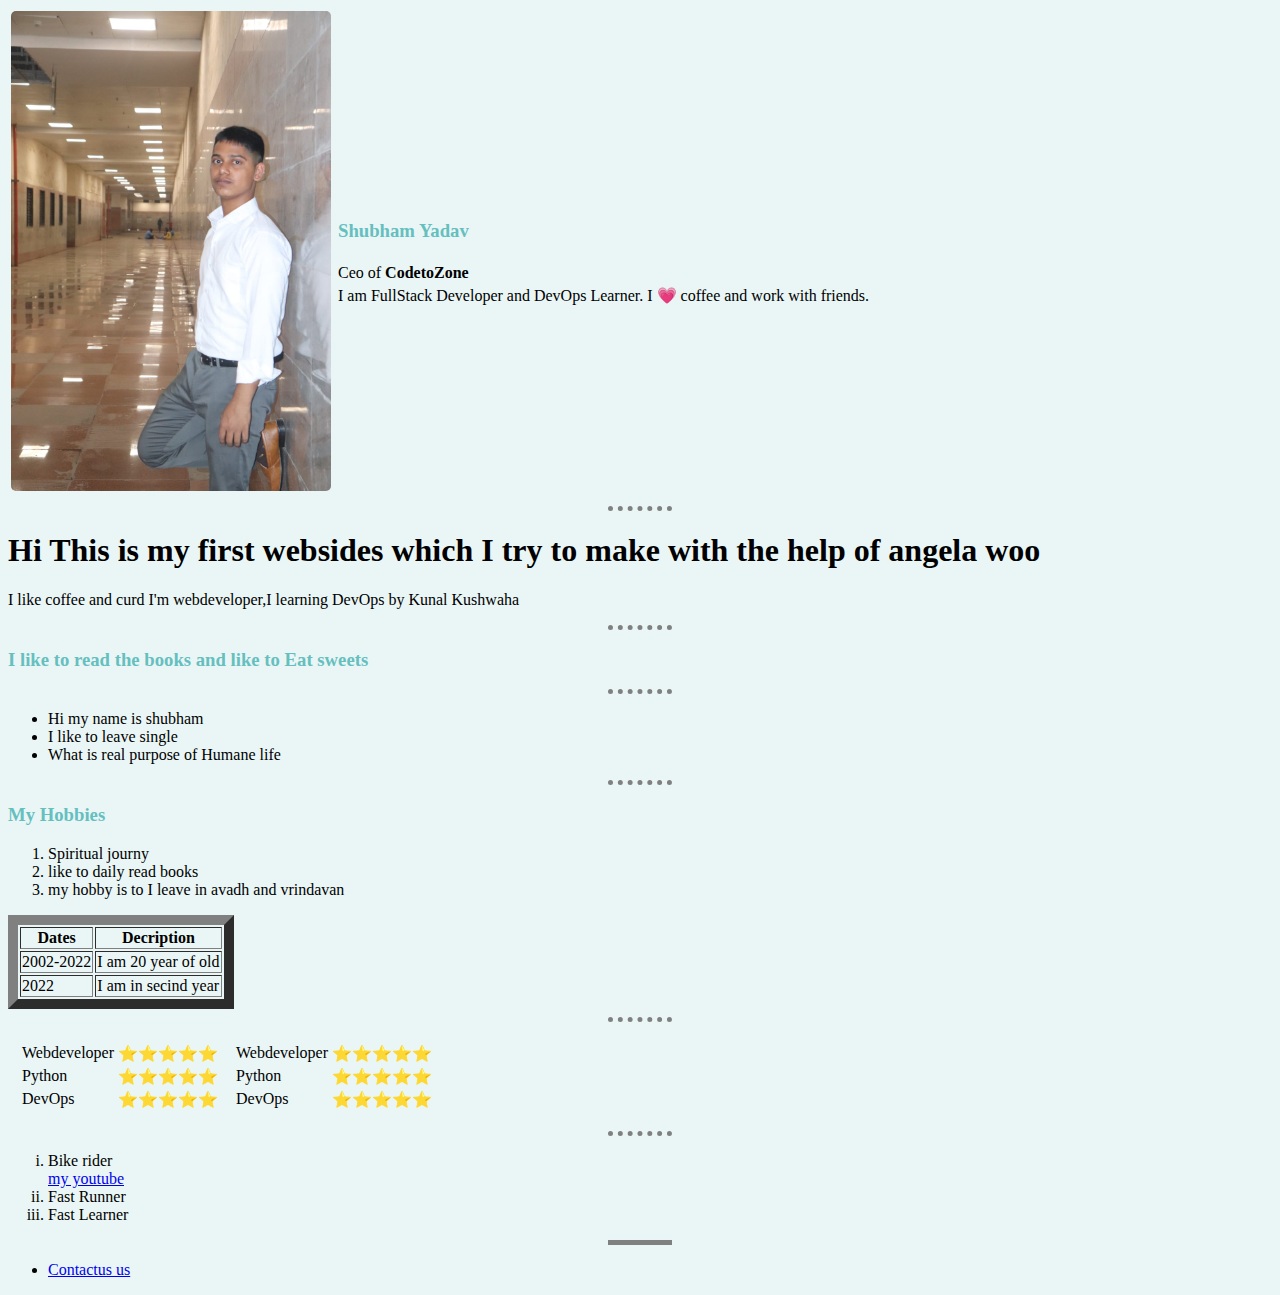
<file: self-websides/index.html>
<!DOCTYPE html>
<html lang="en">

<head>
    <meta charset="UTF-8">
    <meta http-equiv="X-UA-Compatible" content="IE=edge">
    <meta name="viewport" content="width=device-width, initial-scale=1.0">
    <link rel="stylesheet" href="css/styles.css">
    <title>Shubham Yadav</title>
    
</head>

<body>
    <table>
        <tr>
            <td>
                <img src="img/shubham.jpg" alt="Image of Shubham" class="" width="320px" style="border-radius:5px;">
            </td>
            <td>
               <table>
                   <tr>
                       <td>
                           <h3>Shubham Yadav</h3>
                       </td>
                       
                   </tr>
                   <tr>
                    <td>Ceo of <strong>CodetoZone</strong></td>
                   </tr>
                   <tr>
                       <td>I am FullStack Developer and DevOps Learner. I &#128151; coffee and work with friends.</td>
                   </tr>
               </table> 
            </td>
        </tr>
    </table>
    <hr>
    <h1>Hi This is my first websides which I try to make with the help of angela woo</h1>
    <p>I like coffee and curd I'm webdeveloper,I learning DevOps by Kunal Kushwaha</p>
    <hr>
    <h3>I like to read the books and like to Eat sweets</h3>
    <hr>
    <ul>
        <li>Hi my name is shubham</li>
        <li>I like to leave single</li>
        <li>What is real purpose of Humane life</li>
    </ul>
    <hr>
    <h3>My Hobbies</h3>
    <ol>
        <li>Spiritual journy</li>
        <li>like to daily read books</li>
        <li>my hobby is to I leave in avadh and vrindavan</li>
    </ol>
    <table border="10px">
        <thead>
            <tr>
                <th>Dates</th>


                <th>Decription</th>
            </tr>
        </thead>

        <tr>
            <td>2002-2022</td>
            <td>I am 20 year of old</td>
        </tr>
        <tr>
            <td>
                2022
            </td>
            <td>
                I am in secind year
            </td>
        </tr>

    </table>
    <hr>
    <table cellspacing="10">
        <tr>
            <td>
                <table>
                    <tr>
                        <td>
                            Webdeveloper
                        </td>
                        <td>
                            ⭐⭐⭐⭐⭐  
                        </td>
            
                    </tr>
                    <tr>
                        <td>
                            Python
                        </td>
                        <td>
                            ⭐⭐⭐⭐⭐
                        </td>
                    </tr>
                    <tr>
                        <td>
                            DevOps
                        </td>
                        <td>
                            ⭐⭐⭐⭐⭐
                        </td>
                    </tr>
                </table>
            
            </td>
            <td>
                <table>
                    <tr>
                        <td>
                            Webdeveloper
                        </td>
                        <td>
                            ⭐⭐⭐⭐⭐  
                        </td>
            
                    </tr>
                    <tr>
                        <td>
                            Python
                        </td>
                        <td>
                            ⭐⭐⭐⭐⭐
                        </td>
                    </tr>
                    <tr>
                        <td>
                            DevOps
                        </td>
                        <td>
                            ⭐⭐⭐⭐⭐
                        </td>
                    </tr>
                </table>
            
            </td>
        </tr>
    </table>

    <hr>
    <ol type="i">
        <li>Bike rider</li><a href="https://youtube.com/channel/UCo6NaX5IytmlKk7Pa2UygKQ" alt="">my youtube</a>
        <li>Fast Runner</li>
        <li>Fast Learner</li>
        
    </ol>
    <hr size="3" noshade="">
    <ul>
        <li><a href="contactus.html" alt="contact us" class="">Contactus us</a></li>
    </ul>

</body>

</html>
</file>
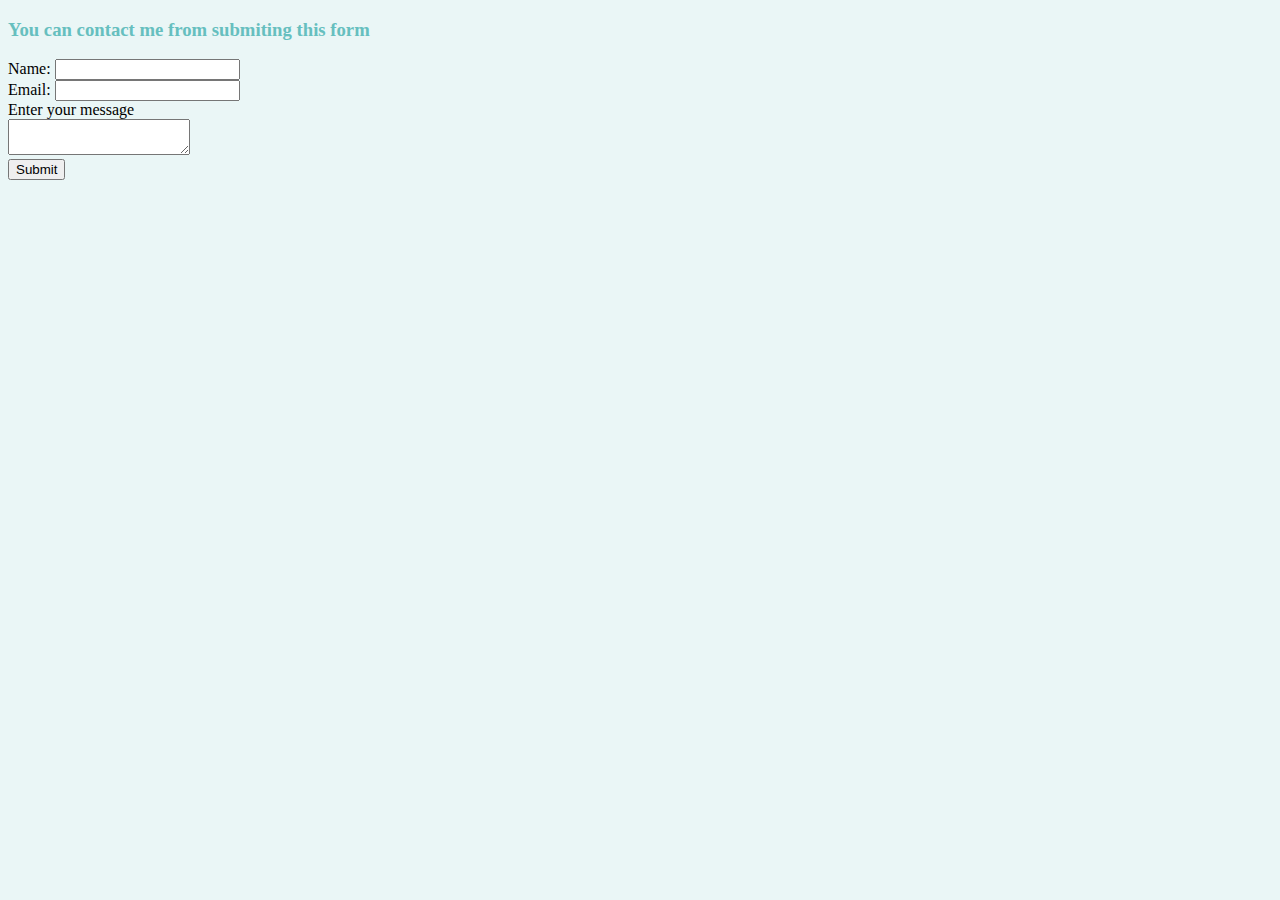
<file: self-websides/contactus.html>
<!DOCTYPE html>
<html lang="en">
<head>
    <meta charset="UTF-8">
    <meta http-equiv="X-UA-Compatible" content="IE=edge">
    <meta name="viewport" content="width=device-width, initial-scale=1.0">
    <link rel="stylesheet" href="css/styles.css">

    <title>contact us</title>
</head>
<body>
    <h3>You can contact me from submiting this form</h3>
    <form action="mailto:sy907219@gmail.com" method="POST" enctype="text/plain">
        <label>Name:</label>
        <input type="text" name="Your Name" class=""><br>
        <label>Email:</label>
        <input type="email" name="Your Email" class=""><br>
        <label>Enter your message</label><br>
        <textarea name="your message"></textarea><br>
        <input type="submit">
    </form>
</body>
</html>
</file>
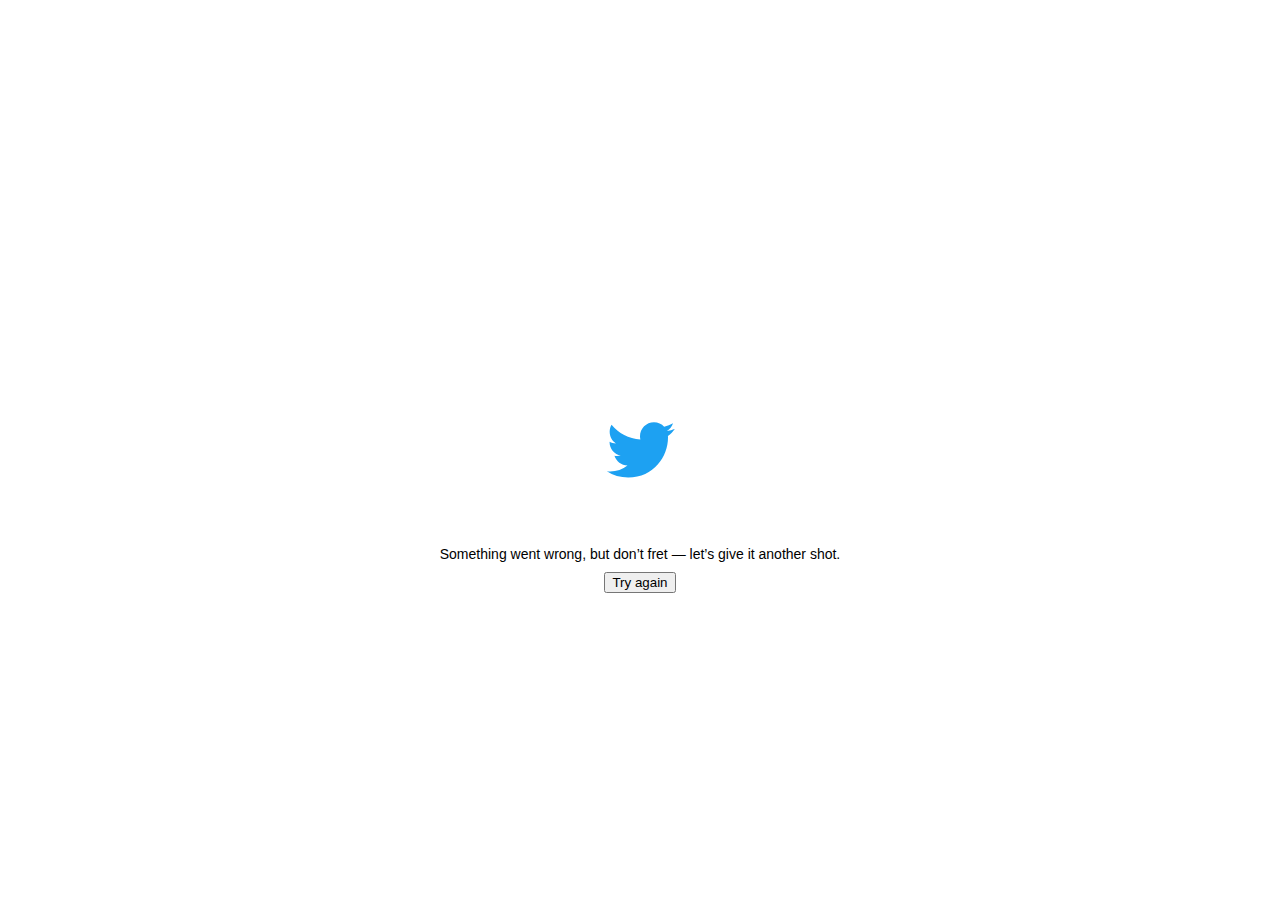
<file: practice Angela/project web design/Images/seanehalpin.html>
<!DOCTYPE html>
<html dir="ltr" lang="en">
<meta charset="utf-8" />
<meta name="viewport" content="width=device-width,initial-scale=1,maximum-scale=1,user-scalable=0,viewport-fit=cover" /><link rel="preconnect" href="//abs.twimg.com" /><link rel="dns-prefetch" href="//abs.twimg.com" /><link rel="preconnect" href="//api.twitter.com" /><link rel="dns-prefetch" href="//api.twitter.com" /><link rel="preconnect" href="//pbs.twimg.com" /><link rel="dns-prefetch" href="//pbs.twimg.com" /><link rel="preconnect" href="//t.co" /><link rel="dns-prefetch" href="//t.co" /><link rel="preconnect" href="//video.twimg.com" /><link rel="dns-prefetch" href="//video.twimg.com" /><link rel="preload" as="script" crossorigin="anonymous" href="https://abs.twimg.com/responsive-web/client-web/polyfills.38c32f56.js" nonce="ZDMyYTQ4MmUtMTZkYS00M2M3LWE2NzEtYzMyNmU2NmQ2ZTkx" /><link rel="preload" as="script" crossorigin="anonymous" href="https://abs.twimg.com/responsive-web/client-web/vendors~main.b550e1d6.js" nonce="ZDMyYTQ4MmUtMTZkYS00M2M3LWE2NzEtYzMyNmU2NmQ2ZTkx" /><link rel="preload" as="script" crossorigin="anonymous" href="https://abs.twimg.com/responsive-web/client-web/i18n/en.f0e27c66.js" nonce="ZDMyYTQ4MmUtMTZkYS00M2M3LWE2NzEtYzMyNmU2NmQ2ZTkx" /><link rel="preload" as="script" crossorigin="anonymous" href="https://abs.twimg.com/responsive-web/client-web/main.3805b556.js" nonce="ZDMyYTQ4MmUtMTZkYS00M2M3LWE2NzEtYzMyNmU2NmQ2ZTkx" /><meta property="fb:app_id" content="2231777543" />
<meta property="og:site_name" content="Twitter" /><meta name="google-site-verification" content="acYOOcR5z6puMzLn6hLDZI1nNHXPxt57OIstz1vnCV0" /><meta name="facebook-domain-verification" content="x6sdcc8b5ju3bh8nbm59eswogvg6t1" /><meta http-equiv="onion-location" content="https://twitter3e4tixl4xyajtrzo62zg5vztmjuricljdp2c5kshju4avyoid.onion/" /><link rel="manifest" href="/manifest.json" crossOrigin="use-credentials" /><link rel="alternate" hreflang="x-default" href="https://twitter.com/seanehalpin" /><link rel="alternate" hreflang="en" href="https://twitter.com/seanehalpin?lang=en" /><link rel="alternate" hreflang="ar" href="https://twitter.com/seanehalpin?lang=ar" /><link rel="alternate" hreflang="ar-x-fm" href="https://twitter.com/seanehalpin?lang=ar-x-fm" /><link rel="alternate" hreflang="bg" href="https://twitter.com/seanehalpin?lang=bg" /><link rel="alternate" hreflang="bn" href="https://twitter.com/seanehalpin?lang=bn" /><link rel="alternate" hreflang="ca" href="https://twitter.com/seanehalpin?lang=ca" /><link rel="alternate" hreflang="cs" href="https://twitter.com/seanehalpin?lang=cs" /><link rel="alternate" hreflang="da" href="https://twitter.com/seanehalpin?lang=da" /><link rel="alternate" hreflang="de" href="https://twitter.com/seanehalpin?lang=de" /><link rel="alternate" hreflang="el" href="https://twitter.com/seanehalpin?lang=el" /><link rel="alternate" hreflang="en-GB" href="https://twitter.com/seanehalpin?lang=en-GB" /><link rel="alternate" hreflang="es" href="https://twitter.com/seanehalpin?lang=es" /><link rel="alternate" hreflang="eu" href="https://twitter.com/seanehalpin?lang=eu" /><link rel="alternate" hreflang="fa" href="https://twitter.com/seanehalpin?lang=fa" /><link rel="alternate" hreflang="fi" href="https://twitter.com/seanehalpin?lang=fi" /><link rel="alternate" hreflang="fr" href="https://twitter.com/seanehalpin?lang=fr" /><link rel="alternate" hreflang="ga" href="https://twitter.com/seanehalpin?lang=ga" /><link rel="alternate" hreflang="gl" href="https://twitter.com/seanehalpin?lang=gl" /><link rel="alternate" hreflang="gu" href="https://twitter.com/seanehalpin?lang=gu" /><link rel="alternate" hreflang="he" href="https://twitter.com/seanehalpin?lang=he" /><link rel="alternate" hreflang="hi" href="https://twitter.com/seanehalpin?lang=hi" /><link rel="alternate" hreflang="hr" href="https://twitter.com/seanehalpin?lang=hr" /><link rel="alternate" hreflang="hu" href="https://twitter.com/seanehalpin?lang=hu" /><link rel="alternate" hreflang="id" href="https://twitter.com/seanehalpin?lang=id" /><link rel="alternate" hreflang="it" href="https://twitter.com/seanehalpin?lang=it" /><link rel="alternate" hreflang="ja" href="https://twitter.com/seanehalpin?lang=ja" /><link rel="alternate" hreflang="kn" href="https://twitter.com/seanehalpin?lang=kn" /><link rel="alternate" hreflang="ko" href="https://twitter.com/seanehalpin?lang=ko" /><link rel="alternate" hreflang="mr" href="https://twitter.com/seanehalpin?lang=mr" /><link rel="alternate" hreflang="ms" href="https://twitter.com/seanehalpin?lang=ms" /><link rel="alternate" hreflang="nb" href="https://twitter.com/seanehalpin?lang=nb" /><link rel="alternate" hreflang="nl" href="https://twitter.com/seanehalpin?lang=nl" /><link rel="alternate" hreflang="pl" href="https://twitter.com/seanehalpin?lang=pl" /><link rel="alternate" hreflang="pt" href="https://twitter.com/seanehalpin?lang=pt" /><link rel="alternate" hreflang="ro" href="https://twitter.com/seanehalpin?lang=ro" /><link rel="alternate" hreflang="ru" href="https://twitter.com/seanehalpin?lang=ru" /><link rel="alternate" hreflang="sk" href="https://twitter.com/seanehalpin?lang=sk" /><link rel="alternate" hreflang="sr" href="https://twitter.com/seanehalpin?lang=sr" /><link rel="alternate" hreflang="sv" href="https://twitter.com/seanehalpin?lang=sv" /><link rel="alternate" hreflang="ta" href="https://twitter.com/seanehalpin?lang=ta" /><link rel="alternate" hreflang="th" href="https://twitter.com/seanehalpin?lang=th" /><link rel="alternate" hreflang="tr" href="https://twitter.com/seanehalpin?lang=tr" /><link rel="alternate" hreflang="uk" href="https://twitter.com/seanehalpin?lang=uk" /><link rel="alternate" hreflang="ur" href="https://twitter.com/seanehalpin?lang=ur" /><link rel="alternate" hreflang="vi" href="https://twitter.com/seanehalpin?lang=vi" /><link rel="alternate" hreflang="zh" href="https://twitter.com/seanehalpin?lang=zh" /><link rel="alternate" hreflang="zh-Hant" href="https://twitter.com/seanehalpin?lang=zh-Hant" /><link rel="canonical" href="https://twitter.com/seanehalpin" /><link rel="search" type="application/opensearchdescription+xml" href="/opensearch.xml" title="Twitter"><link rel="mask-icon" sizes="any" href="https://abs.twimg.com/responsive-web/client-web/icon-svg.168b89d6.svg" color="#1D9BF0"><link rel="shortcut icon" href="//abs.twimg.com/favicons/twitter.2.ico"><link rel="apple-touch-icon" sizes="192x192" href="https://abs.twimg.com/responsive-web/client-web/icon-ios.b1fc7276.png" /><meta name="mobile-web-app-capable" content="yes" />
<meta name="apple-mobile-web-app-title" content="Twitter" />
<meta name="apple-mobile-web-app-status-bar-style" content="white" />
<meta name="theme-color" content="#ffffff" />
<meta http-equiv="origin-trial" content="AlpCmb40F5ZjDi9ZYe+wnr/[base64]" /><style>html,body{height: 100%;}</style><style id="react-native-stylesheet">[stylesheet-group="0"]{}
html{-ms-text-size-adjust:100%;-webkit-text-size-adjust:100%;-webkit-tap-highlight-color:rgba(0,0,0,0);}
body{margin:0;}
button::-moz-focus-inner,input::-moz-focus-inner{border:0;padding:0;}
input::-webkit-inner-spin-button,input::-webkit-outer-spin-button,input::-webkit-search-cancel-button,input::-webkit-search-decoration,input::-webkit-search-results-button,input::-webkit-search-results-decoration{display:none;}
[stylesheet-group="0.1"]{}
:focus:not([data-focusvisible-polyfill]){outline: none;}
[stylesheet-group="1"]{}
.css-1dbjc4n{-ms-flex-align:stretch;-ms-flex-direction:column;-ms-flex-negative:0;-ms-flex-preferred-size:auto;-webkit-align-items:stretch;-webkit-box-align:stretch;-webkit-box-direction:normal;-webkit-box-orient:vertical;-webkit-flex-basis:auto;-webkit-flex-direction:column;-webkit-flex-shrink:0;align-items:stretch;border:0 solid black;box-sizing:border-box;display:-webkit-box;display:-moz-box;display:-ms-flexbox;display:-webkit-flex;display:flex;flex-basis:auto;flex-direction:column;flex-shrink:0;margin-bottom:0px;margin-left:0px;margin-right:0px;margin-top:0px;min-height:0px;min-width:0px;padding-bottom:0px;padding-left:0px;padding-right:0px;padding-top:0px;position:relative;z-index:0;}
.css-901oao{border:0 solid black;box-sizing:border-box;color:rgba(0,0,0,1.00);display:inline;font:14px -apple-system,BlinkMacSystemFont,"Segoe UI",Roboto,Helvetica,Arial,sans-serif;margin-bottom:0px;margin-left:0px;margin-right:0px;margin-top:0px;padding-bottom:0px;padding-left:0px;padding-right:0px;padding-top:0px;white-space:pre-wrap;word-wrap:break-word;}
.css-16my406{color:inherit;font:inherit;white-space:inherit;}
[stylesheet-group="2"]{}
.r-13awgt0{-ms-flex:1 1 0%;-webkit-flex:1;flex:1;}
.r-4qtqp9{display:inline-block;}
.r-ywje51{margin-bottom:auto;margin-left:auto;margin-right:auto;margin-top:auto;}
.r-hvic4v{display:none;}
.r-1adg3ll{display:block;}
[stylesheet-group="2.2"]{}
.r-12vffkv>*{pointer-events:auto;}
.r-12vffkv{pointer-events:none!important;}
.r-14lw9ot{background-color:rgba(255,255,255,1.00);}
.r-1p0dtai{bottom:0px;}
.r-1d2f490{left:0px;}
.r-1xcajam{position:fixed;}
.r-zchlnj{right:0px;}
.r-ipm5af{top:0px;}
.r-yyyyoo{fill:currentcolor;}
.r-1xvli5t{height:1.25em;}
.r-dnmrzs{max-width:100%;}
.r-bnwqim{position:relative;}
.r-1plcrui{vertical-align:text-bottom;}
.r-lrvibr{-moz-user-select:none;-ms-user-select:none;-webkit-user-select:none;user-select:none;}
.r-13gxpu9{color:rgba(29,161,242,1.00);}
.r-wy61xf{height:72px;}
.r-u8s1d{position:absolute;}
.r-1blnp2b{width:72px;}
.r-1ykxob0{top:60%;}
.r-1b2b6em{line-height:2em;}
.r-q4m81j{text-align:center;}</style><body style="background-color: #FFFFFF;">
  <noscript>
    <style>
    body {
      -ms-overflow-style: scrollbar;
      overflow-y: scroll;
      overscroll-behavior-y: none;
    }

    .errorContainer {
      background-color: #FFF;
      color: #0F1419;
      max-width: 600px;
      margin: 0 auto;
      padding: 10%;
      font-family: Helvetica, sans-serif;
      font-size: 16px;
    }

    .errorButton {
      margin: 3em 0;
    }

    .errorButton a {
      background: #1DA1F2;
      border-radius: 2.5em;
      color: white;
      padding: 1em 2em;
      text-decoration: none;
    }

    .errorButton a:hover,
    .errorButton a:focus {
      background: rgb(26, 145, 218);
    }

    .errorFooter {
      color: #657786;
      font-size: 80%;
      line-height: 1.5;
      padding: 1em 0;
    }

    .errorFooter a,
    .errorFooter a:visited {
      color: #657786;
      text-decoration: none;
      padding-right: 1em;
    }

    .errorFooter a:hover,
    .errorFooter a:active {
      text-decoration: underline;
    }

      #placeholder,
      #react-root {
        display: none !important;
      }
      body {
        background-color: #FFF !important;
      }
    </style>
    <div class="errorContainer">
      <img width="46" height="38" srcset="https://abs.twimg.com/errors/logo46x38.png 1x, https://abs.twimg.com/errors/logo46x38@2x.png 2x" src="https://abs.twimg.com/errors/logo46x38.png" alt="Twitter" />
      <h1>JavaScript is not available.</h1>
      <p>We’ve detected that JavaScript is disabled in this browser. Please enable JavaScript or switch to a supported browser to continue using twitter.com. You can see a list of supported browsers in our Help Center.</p>
      <p class="errorButton"><a href="https://help.twitter.com/using-twitter/twitter-supported-browsers">Help Center</a></p>
    <p class="errorFooter">
      <a href="https://twitter.com/tos">Terms of Service</a>
      <a href="https://twitter.com/privacy">Privacy Policy</a>
      <a href="https://support.twitter.com/articles/20170514">Cookie Policy</a>
      <a href="https://legal.twitter.com/imprint.html">Imprint</a>
      <a href="https://business.twitter.com/en/help/troubleshooting/how-twitter-ads-work.html?ref=web-twc-ao-gbl-adsinfo&utm_source=twc&utm_medium=web&utm_campaign=ao&utm_content=adsinfo">Ads info</a>
      © 2022 Twitter, Inc.
    </p>

    </div>
  </noscript><div id="react-root" style="height:100%;display:flex;"><div class="css-1dbjc4n r-13awgt0 r-12vffkv"><div class="css-1dbjc4n r-13awgt0 r-12vffkv"><style>
@media (prefers-color-scheme: dark) {
  #placeholder {
    background-color: #000000
  }
}
</style><div aria-label="Loading…" class="css-1dbjc4n r-14lw9ot r-1p0dtai r-1d2f490 r-1xcajam r-zchlnj r-ipm5af" id="placeholder"><svg viewBox="0 0 24 24" aria-hidden="true" class="r-1p0dtai r-13gxpu9 r-4qtqp9 r-yyyyoo r-wy61xf r-1d2f490 r-ywje51 r-dnmrzs r-u8s1d r-zchlnj r-1plcrui r-ipm5af r-lrvibr r-1blnp2b"><g><path d="M23.643 4.937c-.835.37-1.732.62-2.675.733.962-.576 1.7-1.49 2.048-2.578-.9.534-1.897.922-2.958 1.13-.85-.904-2.06-1.47-3.4-1.47-2.572 0-4.658 2.086-4.658 4.66 0 .364.042.718.12 1.06-3.873-.195-7.304-2.05-9.602-4.868-.4.69-.63 1.49-.63 2.342 0 1.616.823 3.043 2.072 3.878-.764-.025-1.482-.234-2.11-.583v.06c0 2.257 1.605 4.14 3.737 4.568-.392.106-.803.162-1.227.162-.3 0-.593-.028-.877-.082.593 1.85 2.313 3.198 4.352 3.234-1.595 1.25-3.604 1.995-5.786 1.995-.376 0-.747-.022-1.112-.065 2.062 1.323 4.51 2.093 7.14 2.093 8.57 0 13.255-7.098 13.255-13.254 0-.2-.005-.402-.014-.602.91-.658 1.7-1.477 2.323-2.41z"></path></g></svg></div><div class="css-1dbjc4n r-hvic4v r-1d2f490 r-1xcajam r-zchlnj r-1ykxob0" id="ScriptLoadFailure"><form action="" method="GET"><div dir="auto" class="css-901oao r-1adg3ll r-1b2b6em r-q4m81j"><span class="css-901oao css-16my406">Something went wrong, but don’t fret — let’s give it another shot.</span><br/><input type="hidden" name="failedScript" value=""/><input type="submit" value="Try again"/></div></form></div></div></div></div><script type="text/javascript" charset="utf-8" nonce="ZDMyYTQ4MmUtMTZkYS00M2M3LWE2NzEtYzMyNmU2NmQ2ZTkx">window.__INITIAL_STATE__={"optimist":[],"entities":{"broadcasts":{"entities":{},"errors":{},"fetchStatus":{}},"cards":{"entities":{},"errors":{},"fetchStatus":{}},"commerceItems":{"entities":{},"errors":{},"fetchStatus":{}},"communities":{"entities":{},"errors":{},"fetchStatus":{}},"conversations":{"entities":{},"errors":{},"fetchStatus":{}},"entries":{"entities":{},"errors":{},"fetchStatus":{}},"lists":{"entities":{},"errors":{},"fetchStatus":{}},"moments":{"entities":{},"errors":{},"fetchStatus":{}},"tweets":{"entities":{},"errors":{},"fetchStatus":{}},"twitterArticles":{"entities":{},"errors":{},"fetchStatus":{}},"trustedFriends":{"entities":{},"errors":{},"fetchStatus":{}},"userPresence":{"entities":{},"errors":{},"fetchStatus":{}},"userCommunityInviteActionResult":{"entities":{},"errors":{},"fetchStatus":{}},"users":{"entities":{},"errors":{},"fetchStatus":{}},"userCommunityRoleRelationship":{"entities":{},"errors":{},"fetchStatus":{}}},"featureSwitch":{"debug":{},"defaultConfig":{"account_2fa_standalone_security_key_enabled":{"value":true},"account_country_setting_countries_whitelist":{"value":["ad","ae","af","ag","ai","al","am","ao","ar","as","at","au","aw","ax","az","ba","bb","bd","be","bf","bg","bh","bi","bj","bl","bm","bn","bo","bq","br","bs","bt","bv","bw","by","bz","ca","cc","cd","cf","cg","ch","ci","ck","cl","cm","co","cr","cu","cv","cw","cx","cy","cz","de","dj","dk","dm","do","dz","ec","ee","eg","er","es","et","fi","fj","fk","fm","fo","fr","ga","gb","gd","ge","gf","gg","gh","gi","gl","gm","gn","gp","gq","gr","gs","gt","gu","gw","gy","hk","hn","hr","ht","hu","id","ie","il","im","in","io","iq","ir","is","it","je","jm","jo","jp","ke","kg","kh","ki","km","kn","kr","kw","ky","kz","la","lb","lc","li","lk","lr","ls","lt","lu","lv","ly","ma","mc","md","me","mf","mg","mh","mk","ml","mn","mo","mp","mq","mr","ms","mt","mu","mv","mw","mx","my","mz","na","nc","ne","nf","ng","ni","nl","no","np","nr","nu","nz","om","pa","pe","pf","pg","ph","pk","pl","pm","pn","pr","ps","pt","pw","py","qa","re","ro","rs","ru","rw","sa","sb","sc","se","sg","sh","si","sk","sl","sm","sn","so","sr","st","sv","sx","sz","tc","td","tf","tg","th","tj","tk","tl","tm","tn","to","tr","tt","tv","tw","tz","ua","ug","us","uy","uz","va","vc","ve","vi","vn","vu","wf","ws","xk","ye","yt","za","zm","zw"]},"account_session_console_from_graphql_enabled":{"value":true},"account_taxonomy_automated_label_enabled":{"value":true},"account_taxonomy_automation_opt_in_enabled":{"value":false},"ads_spacing_client_fallback_minimum_spacing":{"value":3},"author_moderated_replies_urt_container_enabled":{"value":false},"c9s_communities_search_enabled":{"value":true},"c9s_community_creation_enabled":{"value":true},"c9s_community_creation_form_membership_type_enabled":{"value":true},"c9s_community_creation_setup_checklist_enabled":{"value":true},"c9s_edit_community_banner_enabled":{"value":true},"c9s_edit_community_description_enabled":{"value":true},"c9s_edit_community_name_enabled":{"value":true},"c9s_edit_community_theme_enabled":{"value":true},"c9s_edit_moderators_enabled":{"value":true},"c9s_enabled":{"value":true},"c9s_highlight_tweet_enabled":{"value":false},"c9s_max_community_description_length":{"value":160},"c9s_max_community_name_length":{"value":30},"c9s_max_rule_count":{"value":10},"c9s_max_rule_description_length":{"value":160},"c9s_max_rule_name_length":{"value":60},"c9s_members_list_search_enabled":{"value":true},"c9s_moderation_enabled":{"value":true},"c9s_participation_enabled":{"value":true},"c9s_poll_creation_enabled":{"value":false},"c9s_remove_member_enabled":{"value":true},"c9s_remove_member_list_enabled":{"value":true},"c9s_report_community_enabled":{"value":false},"c9s_rule_creation_enabled":{"value":true},"c9s_rule_editing_enabled":{"value":true},"c9s_rule_management_enabled":{"value":true},"c9s_rule_removal_enabled":{"value":true},"c9s_rule_reordering_enabled":{"value":true},"c9s_share_community_enabled":{"value":true},"c9s_tab_visibility":{"value":"members_only"},"c9s_timelines_default_selection":{"value":"ranked"},"c9s_timelines_ranking_enabled":{"value":false},"c9s_ui_colors_enabled_rweb":{"value":true},"content_language_setting_enabled":{"value":true},"conversation_controls_change_enabled":{"value":true},"conversation_controls_change_tooltip_enabled":{"value":true},"conversation_controls_limited_replies_consumption_configuration":{"value":"no_reply"},"conversation_controls_limited_replies_creation_enabled":{"value":true},"conversation_controls_persistence_enabled":{"value":true},"conversational_safety_heads_up_treatment_A_enabled":{"value":""},"direct_messages_incremental_holdback_2022h1":{"value":true},"dm_conversation_labels_max_pinned_count":{"value":6},"dm_conversation_labels_pinned_education_enabled":{"value":true},"dm_conversation_labels_pinned_enabled":{"value":true},"dm_conversations_nsfw_media_filter_enabled":{"value":false},"dm_education_flags_prompt":{"value":false},"dm_evolution_conversation_read_enabled":{"value":false},"dm_evolution_enabled":{"value":false},"dm_evolution_inbox_primary_enabled":{"value":false},"dm_evolution_inbox_secondary_enabled":{"value":false},"dm_evolution_inbox_tertiary_enabled":{"value":false},"dm_evolution_responsive_web_early_bird_only_switch":{"value":false},"dm_inbox_search_groups_bucket_size":{"value":5},"dm_inbox_search_max_recent_searches_stored":{"value":5},"dm_inbox_search_message_attachment_previews_enabled":{"value":false},"dm_inbox_search_message_results_enabled":{"value":true},"dm_inbox_search_messages_bucket_size":{"value":5},"dm_inbox_search_modular_results_enabled":{"value":true},"dm_inbox_search_people_bucket_size":{"value":5},"dm_inbox_search_query_highlighting_conversation_results_enabled":{"value":true},"dm_inbox_search_query_highlighting_message_results_enabled":{"value":true},"dm_reactions_config_active_reactions":{"value":["😂:funny","😲:surprised","😢:sad","❤️:like","🔥:excited","👍:agree","👎:disagree"]},"dm_reactions_config_inactive_reactions":{"value":["😠:angry","😷:mask"]},"dm_share_sheet_send_individually_enabled":{"value":true},"dm_share_sheet_send_individually_max_count":{"value":20},"dm_vdl_chat_p0_enabled":{"value":false},"dm_vdl_enabled":{"value":false},"dm_vdl_inbox_p0_enabled":{"value":false},"dm_voice_rendering_enabled":{"value":true},"dont_mention_me_enabled":{"value":false},"dont_mention_me_mentions_tab_education_enabled":{"value":false},"dont_mention_me_view_api_enabled":{"value":true},"ecd_dispute_form_link_enabled":{"value":true},"employee_role":{"value":false},"enable_label_appealing_misinfo_enabled":{"value":false},"enable_label_appealing_sensitive_content_enabled":{"value":false},"explore_relaunch_enabled":{"value":false},"focused_timeline_actions_onboarding_likes":{"value":0},"followers_management_remove_follower_from_followers_list":{"value":true},"followers_management_remove_follower_from_profile_screen":{"value":true},"graphql_mutation_destroy_mode":{"value":"graphql_only"},"graphql_mutation_retweet_mode":{"value":"graphql_only"},"graphql_mutation_unretweet_mode":{"value":"graphql_only"},"graphql_mutation_update_mode":{"value":"graphql_only"},"graphql_timeline_v2_query_threaded_conversation_with_injections":{"value":true},"graphql_timeline_v2_user_favorites_by_time_timeline":{"value":true},"graphql_timeline_v2_user_media_timeline":{"value":true},"graphql_timeline_v2_user_profile_timeline":{"value":true},"graphql_timeline_v2_user_profile_with_replies_timeline":{"value":true},"guest_broadcasting_timeline_decorations_enabled":{"value":false},"hashflags_animation_like_button_enabled":{"value":true},"home_timeline_latest_timeline_switch_enabled":{"value":true},"home_timeline_like_reactivity_enabled":{"value":true},"home_timeline_like_reactivity_fatigue":{"value":10},"home_timeline_spheres_detail_page_muting_enabled":{"value":true},"home_timeline_spheres_max_user_owned_or_subscribed_lists_count":{"value":5},"home_timeline_spheres_ranking_mode_control_enabled":{"value":true},"identity_verification_debadging_notification_enabled":{"value":true},"identity_verification_educational_prompt_enabled":{"value":true},"identity_verification_intake_enabled":{"value":false},"identity_verification_notable_demo_survey":{"value":false},"interactive_text_enabled":{"value":true},"live_event_docking_enabled":{"value":true},"live_event_interstitial_seen_cache_enabled":{"value":true},"live_event_multi_video_auto_advance_dock_enabled":{"value":true},"live_event_multi_video_auto_advance_enabled":{"value":true},"live_event_multi_video_auto_advance_fullscreen_enabled":{"value":false},"live_event_multi_video_auto_advance_transition_duration_seconds":{"value":5},"live_event_multi_video_enabled":{"value":true},"live_event_timeline_default_refresh_rate_interval_seconds":{"value":30},"live_event_timeline_minimum_refresh_rate_interval_seconds":{"value":10},"live_event_timeline_server_controlled_refresh_rate_enabled":{"value":true},"livepipeline_client_enabled":{"value":true},"livepipeline_dm_features_enabled":{"value":true},"livepipeline_tweetengagement_enabled":{"value":true},"longform_top_articles_friends_of_friends_enabled":{"value":false},"longform_top_articles_time_window_enabled":{"value":true},"media_edge_to_edge_content_enabled":{"value":false},"moment_annotations_enabled":{"value":true},"moments_new_share_variant_floating_action_button":{"value":false},"network_layer_503_backoff_mode":{"value":"host"},"ocf_2fa_enrollment_bouncer_enabled":{"value":false},"ocf_2fa_enrollment_enabled":{"value":true},"ocf_2fa_unenrollment_enabled":{"value":true},"profile_foundations_about_tab_enabled":{"value":false},"profile_foundations_tweet_stats_enabled":{"value":false},"profile_foundations_tweet_stats_tweet_count":{"value":false},"profile_foundations_tweet_stats_tweet_frequency":{"value":false},"profile_foundations_tweet_stats_tweet_topics":{"value":false},"report_center_mvp_r1_enabled":{"value":true},"report_center_mvp_r2_enabled":{"value":false},"responsive_web_3rd_party_category_branch":{"value":3},"responsive_web_3rd_party_category_double_click":{"value":3},"responsive_web_3rd_party_category_external_referer":{"value":3},"responsive_web_3rd_party_category_ga":{"value":3},"responsive_web_3rd_party_category_google_platform":{"value":2},"responsive_web_3rd_party_category_google_recaptcha":{"value":2},"responsive_web_3rd_party_category_player_card":{"value":3},"responsive_web_3rd_party_category_sentry":{"value":2},"responsive_web_3rd_party_category_sign_in_with_apple":{"value":2},"responsive_web_account_search_readability_enabled":{"value":true},"responsive_web_alt_svc":{"value":false},"responsive_web_alt_text_nudges_enabled":{"value":false},"responsive_web_alt_text_nudges_settings_enabled":{"value":false},"responsive_web_alt_text_translations_enabled":{"value":false},"responsive_web_api_transition_enabled":{"value":true},"responsive_web_article_nudge_enabled":{"value":true},"responsive_web_audio_space_ring_home_timeline":{"value":false},"responsive_web_author_labels_focal_label_enabled":{"value":false},"responsive_web_author_labels_handle_label_enabled":{"value":false},"responsive_web_auto_logout_multiaccount_enabled":{"value":true},"responsive_web_auto_logout_restrictedauthtoken_enabled":{"value":true},"responsive_web_auto_logout_twid_enabled":{"value":true},"responsive_web_behavioral_events_communities_enabled":{"value":true},"responsive_web_behavioral_events_enabled":{"value":false},"responsive_web_behavioral_events_home_enabled":{"value":true},"responsive_web_behavioral_events_htl_breadcrumbs":{"value":false},"responsive_web_birdwatch_aliases_enabled":{"value":true},"responsive_web_birdwatch_appeals_enabled":{"value":true},"responsive_web_birdwatch_consumption_enabled":{"value":false},"responsive_web_birdwatch_contribution_enabled":{"value":false},"responsive_web_birdwatch_hcomp_user":{"value":false},"responsive_web_birdwatch_history_enabled":{"value":false},"responsive_web_birdwatch_impressions_enabled":{"value":false},"responsive_web_birdwatch_note_awards_enabled":{"value":false},"responsive_web_birdwatch_note_writing_enabled":{"value":false},"responsive_web_birdwatch_pivots_enabled":{"value":false},"responsive_web_birdwatch_profile_awards_enabled":{"value":false},"responsive_web_birdwatch_rating_crowd_enabled":{"value":false},"responsive_web_birdwatch_rating_mini_survey_enabled":{"value":false},"responsive_web_birdwatch_rating_participant_enabled":{"value":false},"responsive_web_birdwatch_ratings_m2_tags_enabled":{"value":true},"responsive_web_birdwatch_ratings_v2_enabled":{"value":true},"responsive_web_birdwatch_site_enabled":{"value":true},"responsive_web_birdwatch_traffic_lights_enabled":{"value":true},"responsive_web_branch_cpid_enabled":{"value":false},"responsive_web_branch_sdk_enabled":{"value":true},"responsive_web_card_preconnect_enabled":{"value":false},"responsive_web_card_preload_mode":{"value":false},"responsive_web_carousel_v2_cards_enabled":{"value":false},"responsive_web_carousel_v2_cards_safari_variant":{"value":"overflow"},"responsive_web_carousel_v2_media_detail_enabled":{"value":false},"responsive_web_cleanup_macaw_swift_indexed_db":{"value":true},"responsive_web_collection_ads_enabled":{"value":true},"responsive_web_communities_slices_enabled":{"value":true},"responsive_web_composer_configurable_video_player_enabled":{"value":false},"responsive_web_continue_as_always_enabled":{"value":false},"responsive_web_continue_as_param_enabled":{"value":true},"responsive_web_convert_card_video_to_gif_enabled":{"value":false},"responsive_web_cookie_compliance_1st_party_killswitch_list":{"value":[]},"responsive_web_cookie_compliance_banner_enabled":{"value":false},"responsive_web_cookie_compliance_gingersnap_enabled":{"value":false},"responsive_web_cookie_consent_signal_enabled":{"value":false},"responsive_web_csrf_clientside_enabled":{"value":true},"responsive_web_dance_cc_tools_enabled":{"value":false},"responsive_web_dance_cc_tools_include_development_enabled":{"value":false},"responsive_web_dcm_2_enabled":{"value":true},"responsive_web_deamplification_replies_dropdown_selector_enabled":{"value":false},"responsive_web_deamplification_transparent_cursors_enabled":{"value":false},"responsive_web_delegate_enabled":{"value":false},"responsive_web_disconnect_third_party_sso_enabled":{"value":true},"responsive_web_dockable_autoplay_policy_enabled":{"value":true},"responsive_web_drew_mute_and_block_enabled":{"value":false},"responsive_web_drew_profile_block_enabled":{"value":false},"responsive_web_drew_timeline_block_enabled":{"value":false},"responsive_web_edit_tweet_api_enabled":{"value":false},"responsive_web_element_size_impression_scribe_enabled":{"value":true},"responsive_web_enhance_cards_enabled":{"value":false},"responsive_web_eu_countries":{"value":["at","be","bg","ch","cy","cz","de","dk","ee","es","fi","fr","gb","gr","hr","hu","ie","is","it","li","lt","lu","lv","mt","nl","no","pl","pt","ro","se","si","sk"]},"responsive_web_explorer_ads_enabled":{"value":true},"responsive_web_extension_compatibility_hide":{"value":false},"responsive_web_extension_compatibility_impression_guard":{"value":true},"responsive_web_extension_compatibility_override_param":{"value":false},"responsive_web_extension_compatibility_scribe":{"value":true},"responsive_web_extension_compatibility_size_threshold":{"value":50},"responsive_web_fake_root_twitter_domain_for_testing":{"value":false},"responsive_web_feature_gating_enabled":{"value":true},"responsive_web_fetch_hashflags_on_boot":{"value":false},"responsive_web_framerate_tracking_home_enabled":{"value":false},"responsive_web_gaggle_site_enabled":{"value":false},"responsive_web_graphql_bookmarks":{"value":true},"responsive_web_graphql_conversations_enabled":{"value":true},"responsive_web_graphql_dark_reads_probability":{"value":0},"responsive_web_graphql_feedback":{"value":true},"responsive_web_graphql_home_enabled":{"value":false},"responsive_web_graphql_home_latest_enabled":{"value":false},"responsive_web_graphql_likes_timeline":{"value":true},"responsive_web_graphql_media_timeline":{"value":true},"responsive_web_graphql_mutation_bookmarks":{"value":true},"responsive_web_graphql_topic_timeline_enabled":{"value":true},"responsive_web_hashflags_api_new":{"value":true},"responsive_web_hashtag_highlight_is_enabled":{"value":false},"responsive_web_hashtag_highlight_show_avatar":{"value":false},"responsive_web_hashtag_highlight_use_small_font":{"value":false},"responsive_web_highlight_details_experiment_bucket":{"value":"control"},"responsive_web_hoisting_anchor_invalidation_enabled":{"value":true},"responsive_web_home_namespace_update_enabled":{"value":false},"responsive_web_home_pinned_timelines_latest_enabled":{"value":false},"responsive_web_home_pinned_timelines_lists_enabled":{"value":false},"responsive_web_home_sticky_new_tweets_pill_delay_seconds":{"value":1},"responsive_web_home_sticky_new_tweets_pill_duration_seconds":{"value":120},"responsive_web_home_sticky_new_tweets_pill_enabled":{"value":true},"responsive_web_htl_empty_state_redesign_variant":{"value":"control"},"responsive_web_impression_pixel_enabled":{"value":true},"responsive_web_inline_login_box_enabled":{"value":"none"},"responsive_web_install_banner_show_immediate":{"value":false},"responsive_web_instream_video_redesign_enabled":{"value":true},"responsive_web_instream_video_store_keyed":{"value":true},"responsive_web_left_nav_refresh_connect_enabled":{"value":false},"responsive_web_left_nav_refresh_topics_enabled":{"value":false},"responsive_web_like_by_author_enabled":{"value":false},"responsive_web_linger_refactor_enabled":{"value":false},"responsive_web_live_commerce_enabled":{"value":false},"responsive_web_live_video_parity_periscope_auth_enabled":{"value":false},"responsive_web_location_spotlight_v1_config":{"value":false},"responsive_web_location_spotlight_v1_display":{"value":false},"responsive_web_logged_out_gating_13501_ddg":{"value":""},"responsive_web_logged_out_gating_13622_ddg":{"value":""},"responsive_web_logged_out_gating_non_holdback_ddgs":{"value":""},"responsive_web_login_input_type_email_enabled":{"value":false},"responsive_web_login_signup_sheet_app_install_cta_enabled":{"value":true},"responsive_web_media_upload_limit_2g":{"value":250},"responsive_web_media_upload_limit_3g":{"value":1500},"responsive_web_media_upload_limit_slow_2g":{"value":150},"responsive_web_media_upload_md5_hashing_enabled":{"value":false},"responsive_web_media_upload_metrics_enabled":{"value":false},"responsive_web_media_upload_target_jpg_pixels_per_byte":{"value":6},"responsive_web_menu_section_divider_enabled":{"value":false},"responsive_web_misinfo_label_revamp_tweaks_enabled":{"value":false},"responsive_web_moment_maker_annotations_enabled":{"value":false},"responsive_web_moment_maker_enabled":{"value":true},"responsive_web_moment_maker_promoted_tweets_enabled":{"value":false},"responsive_web_multiple_account_limit":{"value":5},"responsive_web_new_copy_security_key_2fa_enabled":{"value":true},"responsive_web_newsletters_callout_enabled":{"value":true},"responsive_web_newsletters_menu_enabled":{"value":true},"responsive_web_newsletters_profile_subscribe_enabled":{"value":true},"responsive_web_newsletters_subscribe_double_opt_in_removal_enabled":{"value":true},"responsive_web_nft_avatar":{"value":true},"responsive_web_nft_avatar_help_link":{"value":"https://help.twitter.com/en/using-twitter/twitter-blue-labs#nft"},"responsive_web_notifications_empty_state_redesign_variant":{"value":"control"},"responsive_web_ntab_verified_mentions_vit_internal_dogfood":{"value":false},"responsive_web_oauth2_consent_flow_enabled":{"value":true},"responsive_web_ocf_reportflow_appeals_enabled":{"value":false},"responsive_web_ocf_reportflow_dms_enabled":{"value":false},"responsive_web_ocf_reportflow_lists_enabled":{"value":false},"responsive_web_ocf_reportflow_profiles_enabled":{"value":false},"responsive_web_ocf_reportflow_testers":{"value":false},"responsive_web_ocf_reportflow_tweets_enabled":{"value":false},"responsive_web_ocf_sms_autoverify_darkwrite":{"value":false},"responsive_web_ocf_sms_autoverify_enabled":{"value":false},"responsive_web_offscreen_video_scroller_removal_enabled":{"value":true},"responsive_web_open_app_appbar_button_enabled":{"value":true},"responsive_web_open_in_app_prompt_enabled":{"value":false},"responsive_web_passwordless_sso_enabled":{"value":false},"responsive_web_placeholder_siwg_button_enabled":{"value":false},"responsive_web_prerolls_fullscreen_disabled_on_ios":{"value":false},"responsive_web_professional_journeys_holdback_enabled":{"value":false},"responsive_web_profile_spotlight_v0_config":{"value":false},"responsive_web_profile_spotlight_v0_display":{"value":false},"responsive_web_promoted_account_card_enabled":{"value":false},"responsive_web_promoted_badge_below_header":{"value":false},"responsive_web_promoted_badge_use_circle_icon":{"value":false},"responsive_web_promoted_tweet_param_append_enabled":{"value":true},"responsive_web_promoted_tweet_url_rewrite_enabled":{"value":true},"responsive_web_qp_graphql_accounts_enabled":{"value":true},"responsive_web_qp_intro_experiment_enabled":{"value":false},"responsive_web_qp_objective_picker_enabled":{"value":true},"responsive_web_qp_payment_select_enabled":{"value":true},"responsive_web_qp_welcome_coupon_enabled":{"value":false},"responsive_web_ranked_typeahead":{"value":"t2"},"responsive_web_reactions_api_test":{"value":false},"responsive_web_reactions_enabled":{"value":false},"responsive_web_reactions_fruit_basket_threshold":{"value":20},"responsive_web_reactions_legacy_heart":{"value":true},"responsive_web_reactions_nux_banner":{"value":false},"responsive_web_reader_extended_menu":{"value":false},"responsive_web_recent_searches_events_enabled":{"value":true},"responsive_web_recent_searches_topics_enabled":{"value":true},"responsive_web_recent_searches_users_enabled":{"value":true},"responsive_web_remove_legacy_card_converters_enabled":{"value":false},"responsive_web_reply_nudge_copy_version":{"value":0},"responsive_web_reply_nudge_enabled":{"value":false},"responsive_web_reply_nudge_show_nudge":{"value":true},"responsive_web_reply_nudge_supported_languages":{"value":["en"]},"responsive_web_reply_nudge_testing_keyword":{"value":false},"responsive_web_reply_storm_enabled":{"value":false},"responsive_web_report_page_not_found":{"value":false},"responsive_web_scroller_autopoll_enabled":{"value":false},"responsive_web_scroller_top_positioning_enabled":{"value":false},"responsive_web_search_home_page_design_variation":{"value":""},"responsive_web_send_cookies_metadata_enabled":{"value":true},"responsive_web_settings_revamp_enabled":{"value":false},"responsive_web_settings_timeline_polling_enabled":{"value":false},"responsive_web_settings_timeline_polling_interval_ms":{"value":0},"responsive_web_settings_timeline_refresh_background_interval":{"value":0},"responsive_web_share_action_order":{"value":"default"},"responsive_web_share_only_tweet_url_omit_title_and_text":{"value":true},"responsive_web_should_use_rweb_player_card_iframe_endpoint":{"value":true},"responsive_web_sidebar_ttf_enabled":{"value":false},"responsive_web_sso_in_sli_enter_password_updates_enabled":{"value":true},"responsive_web_third_party_sso_buttons_enabled":{"value":true},"responsive_web_timeline_refetching_on_revisit_enabled":{"value":true},"responsive_web_tracer_global_trace_sample_rate":{"value":0},"responsive_web_trends_setting_new_endpoints":{"value":true},"responsive_web_trigger_test_backoff_on_bookmark":{"value":false},"responsive_web_tweet_analytics_m2_enabled":{"value":false},"responsive_web_twitter_article_compose_enabled":{"value":false},"responsive_web_twitter_article_view_enabled":{"value":false},"responsive_web_typeahead_reverse_bolding_enabled":{"value":true},"responsive_web_uc_gql_enabled":{"value":false},"responsive_web_universal_config":{"value":"control"},"responsive_web_unsupported_entry_tombstone":{"value":false},"responsive_web_use_app_prompt_copy_variant":{"value":""},"responsive_web_use_app_prompt_enabled":{"value":false},"responsive_web_use_badge_counts_for_ntab":{"value":false},"responsive_web_video_pcomplete_enabled":{"value":true},"responsive_web_video_promoted_logging_enabled":{"value":false},"responsive_web_video_trimmer_enabled":{"value":false},"responsive_web_vod_muted_captions_enabled":{"value":true},"responsive_web_vs_config_resize_observer_enabled":{"value":true},"responsive_web_zipkin_api_requests_enabled":{"value":false},"responsive_web_zipkin_api_requests_paths_allowlist":{"value":["/2/timeline/home.json"]},"rito_safety_mode_blocked_profile_enabled":{"value":true},"rito_safety_mode_features_enabled":{"value":false},"rito_safety_mode_modal_prompt_enabled":{"value":false},"rito_safety_mode_settings_enabled":{"value":false},"rweb_reply_downvote_before_like":{"value":false},"rweb_reply_downvote_enabled":{"value":false},"rweb_reply_downvote_inline_days":{"value":1},"rweb_reply_downvote_inline_education":{"value":60},"rweb_reply_downvote_inline_survey":{"value":0},"rweb_reply_downvote_nux_inline_days":{"value":7},"rweb_video_tagging_enabled":{"value":false},"scribe_api_error_sample_size":{"value":0},"scribe_api_sample_size":{"value":100},"scribe_cdn_host_list":{"value":["si0.twimg.com","si1.twimg.com","si2.twimg.com","si3.twimg.com","a0.twimg.com","a1.twimg.com","a2.twimg.com","a3.twimg.com","abs.twimg.com","amp.twimg.com","o.twimg.com","pbs.twimg.com","pbs-eb.twimg.com","pbs-ec.twimg.com","pbs-v6.twimg.com","pbs-h1.twimg.com","pbs-h2.twimg.com","video.twimg.com","platform.twitter.com","cdn.api.twitter.com","ton.twimg.com","v.cdn.vine.co","mtc.cdn.vine.co","edge.vncdn.co","mid.vncdn.co"]},"scribe_cdn_sample_size":{"value":50},"scribe_web_nav_sample_size":{"value":100},"sensitive_media_settings_enabled":{"value":false},"sensitive_tweet_warnings_enabled":{"value":true},"settings_revamp_search_bar_enabled":{"value":false},"social_context_and_topic_context_refresh_alignment_enabled":{"value":false},"stateful_login_enabled":{"value":true},"subscriptions_blue_premium_labeling_enabled":{"value":true},"subscriptions_enabled":{"value":true},"subscriptions_feature_1002":{"value":true},"subscriptions_feature_1003":{"value":true},"subscriptions_feature_1005":{"value":true},"subscriptions_feature_1006":{"value":true},"subscriptions_feature_1007":{"value":true},"subscriptions_feature_1009":{"value":true},"subscriptions_feature_1011":{"value":true},"subscriptions_feature_labs_1001":{"value":true},"subscriptions_feature_labs_1004":{"value":false},"subscriptions_long_video_rweb_new_copy_enabled":{"value":false},"subscriptions_long_video_upload":{"value":true},"subscriptions_long_video_upload_override":{"value":false},"subscriptions_management_enabled":{"value":true},"subscriptions_product_feature_list_api_enabled":{"value":false},"subscriptions_settings_item_enabled":{"value":false},"subscriptions_sign_up_enabled":{"value":false},"subscriptions_stripe_testing":{"value":false},"subscriptions_top_articles_on_ios_enabled":{"value":true},"subscriptions_twitter_blue_logo_enabled":{"value":true},"super_follow_android_web_subscription_enabled":{"value":false},"super_follow_exclusive_tweet_creation_api_enabled":{"value":true},"super_follow_tweet_api_enabled":{"value":true},"super_follow_user_api_enabled":{"value":true},"super_follow_web_application_enabled":{"value":false},"super_follow_web_edit_perks_enabled":{"value":true},"super_follow_web_onboarding_enabled":{"value":true},"targeted_project_friday_enabled":{"value":false},"topic_landing_page_clearer_controls_enabled":{"value":true},"topic_landing_page_cta_text":{"value":"control"},"topic_landing_page_share_enabled":{"value":true},"topics_context_controls_followed_variation":{"value":"see_more"},"topics_context_controls_implicit_context_x_enabled":{"value":true},"topics_context_controls_implicit_variation":{"value":"see_more"},"topics_context_controls_inline_prompt_enabled":{"value":false},"topics_discovery_page_enabled":{"value":false},"traffic_rewrite_map":{"value":[]},"trusted_friends_consumption_enabled":{"value":true},"trusted_friends_tweet_creation_enabled":{"value":false},"tweet_limited_actions_config_community_tweet_hidden":{"value":["reply","retweet","quote_tweet","like","react","send_via_dm","add_to_bookmarks","add_to_moment","pin_to_profile","view_tweet_activity","share_tweet_via","follow","lists_add_remove","mute_conversation","embed","view_hidden_replies","hide_community_tweet","copy_link","vote_on_poll"]},"tweet_limited_actions_config_community_tweet_member":{"value":["retweet","embed","pin_to_profile"]},"tweet_limited_actions_config_community_tweet_member_removed":{"value":["reply","retweet","quote_tweet","like","react","send_via_dm","add_to_bookmarks","add_to_moment","pin_to_profile","view_tweet_activity","share_tweet_via","follow","lists_add_remove","mute_conversation","embed","view_hidden_replies","hide_community_tweet","copy_link","vote_on_poll","remove_from_community"]},"tweet_limited_actions_config_community_tweet_non_member":{"value":["reply","retweet","like","react","embed","share_tweet_via","vote_on_poll","reply_down_vote","pin_to_profile"]},"tweet_limited_actions_config_disable_state_media_autoplay":{"value":["autoplay"]},"tweet_limited_actions_config_enabled":{"value":true},"tweet_limited_actions_config_limit_trusted_friends_tweet":{"value":["retweet","quote_tweet","share_tweet_via","send_via_dm","copy_link"]},"tweet_limited_actions_config_non_compliant":{"value":["reply","retweet","like","react","send_via_dm","add_to_bookmarks","add_to_moment","pin_to_profile","view_tweet_activity","share_tweet_via","copy_link"]},"tweet_limited_actions_config_soft_nudge_with_quote_tweet":{"value":["show_retweet_action_menu"]},"tweet_translation_timeline_enabled":{"value":false},"tweet_with_visibility_results_prefer_gql_soft_interventions_enabled":{"value":false},"tweet_with_visibility_results_prefer_gql_tombstones_enabled":{"value":false},"user_display_name_max_limit":{"value":50},"vibe_tweet_context_enabled":{"value":false},"voice_consumption_enabled":{"value":true},"voice_rooms_card_version":{"value":1},"voice_rooms_clip_duration":{"value":30},"voice_rooms_clipping_consumption_enabled":{"value":false},"voice_rooms_clipping_enabled":{"value":false},"voice_rooms_discovery_page_enabled":{"value":false},"voice_rooms_expanded_dock":{"value":true},"voice_rooms_expanded_dock_reactions":{"value":true},"voice_rooms_host_analytics_enabled":{"value":true},"voice_rooms_reactions_enabled":{"value":false},"voice_rooms_recent_search_audiospace_ring_enabled":{"value":true},"voice_rooms_replay_consumption":{"value":true},"voice_rooms_search_results_page_audiospace_ring_enabled":{"value":false},"voice_rooms_share_dock_enabled":{"value":true},"voice_rooms_sharing_listening_data_with_followers_setting_enabled":{"value":true},"voice_rooms_speaking_enabled":{"value":false},"voice_rooms_typeahead_audiospace_ring_enabled":{"value":true},"web_video_bitrate_persistence_enabled":{"value":false},"web_video_caption_repositioning_enabled":{"value":true},"web_video_hls_android_mse_enabled":{"value":true},"web_video_hls_mp4_threshold_sec":{"value":0},"web_video_hls_variant_version":{"value":"1"},"web_video_hlsjs_version":{"value":""},"web_video_playback_rate_enabled":{"value":""},"web_video_player_size_cap_disabled":{"value":false},"web_video_prefetch_playlist_autoplay_disabled":{"value":false},"web_video_smart_buffering_enabled":{"value":false}},"featureSetToken":"1071bebccd909775bec64ba0154610a6f0ebb330","isLoaded":true,"isLoading":false,"useEventAllowlist":true,"user":{"config":{"account_2fa_standalone_security_key_enabled":{"value":true},"account_country_setting_countries_whitelist":{"value":["ad","ae","af","ag","ai","al","am","ao","ar","as","at","au","aw","ax","az","ba","bb","bd","be","bf","bg","bh","bi","bj","bl","bm","bn","bo","bq","br","bs","bt","bv","bw","by","bz","ca","cc","cd","cf","cg","ch","ci","ck","cl","cm","co","cr","cu","cv","cw","cx","cy","cz","de","dj","dk","dm","do","dz","ec","ee","eg","er","es","et","fi","fj","fk","fm","fo","fr","ga","gb","gd","ge","gf","gg","gh","gi","gl","gm","gn","gp","gq","gr","gs","gt","gu","gw","gy","hk","hn","hr","ht","hu","id","ie","il","im","in","io","iq","ir","is","it","je","jm","jo","jp","ke","kg","kh","ki","km","kn","kr","kw","ky","kz","la","lb","lc","li","lk","lr","ls","lt","lu","lv","ly","ma","mc","md","me","mf","mg","mh","mk","ml","mn","mo","mp","mq","mr","ms","mt","mu","mv","mw","mx","my","mz","na","nc","ne","nf","ng","ni","nl","no","np","nr","nu","nz","om","pa","pe","pf","pg","ph","pk","pl","pm","pn","pr","ps","pt","pw","py","qa","re","ro","rs","ru","rw","sa","sb","sc","se","sg","sh","si","sk","sl","sm","sn","so","sr","st","sv","sx","sz","tc","td","tf","tg","th","tj","tk","tl","tm","tn","to","tr","tt","tv","tw","tz","ua","ug","us","uy","uz","va","vc","ve","vi","vn","vu","wf","ws","xk","ye","yt","za","zm","zw"]},"account_session_console_from_graphql_enabled":{"value":true},"account_taxonomy_automated_label_enabled":{"value":true},"account_taxonomy_automation_opt_in_enabled":{"value":false},"ads_spacing_client_fallback_minimum_spacing":{"value":3},"author_moderated_replies_urt_container_enabled":{"value":false},"c9s_communities_search_enabled":{"value":true},"c9s_community_creation_enabled":{"value":true},"c9s_community_creation_form_membership_type_enabled":{"value":true},"c9s_community_creation_setup_checklist_enabled":{"value":true},"c9s_edit_community_banner_enabled":{"value":true},"c9s_edit_community_description_enabled":{"value":true},"c9s_edit_community_name_enabled":{"value":true},"c9s_edit_community_theme_enabled":{"value":true},"c9s_edit_moderators_enabled":{"value":true},"c9s_enabled":{"value":true},"c9s_highlight_tweet_enabled":{"value":false},"c9s_max_community_description_length":{"value":160},"c9s_max_community_name_length":{"value":30},"c9s_max_rule_count":{"value":10},"c9s_max_rule_description_length":{"value":160},"c9s_max_rule_name_length":{"value":60},"c9s_members_list_search_enabled":{"value":true},"c9s_moderation_enabled":{"value":true},"c9s_participation_enabled":{"value":true},"c9s_poll_creation_enabled":{"value":false},"c9s_remove_member_enabled":{"value":true},"c9s_remove_member_list_enabled":{"value":true},"c9s_report_community_enabled":{"value":false},"c9s_rule_creation_enabled":{"value":true},"c9s_rule_editing_enabled":{"value":true},"c9s_rule_management_enabled":{"value":true},"c9s_rule_removal_enabled":{"value":true},"c9s_rule_reordering_enabled":{"value":true},"c9s_share_community_enabled":{"value":true},"c9s_tab_visibility":{"value":"members_only"},"c9s_timelines_default_selection":{"value":"ranked"},"c9s_timelines_ranking_enabled":{"value":false},"c9s_ui_colors_enabled_rweb":{"value":true},"content_language_setting_enabled":{"value":true},"conversation_controls_change_enabled":{"value":true},"conversation_controls_change_tooltip_enabled":{"value":true},"conversation_controls_limited_replies_consumption_configuration":{"value":"no_reply"},"conversation_controls_limited_replies_creation_enabled":{"value":true},"conversation_controls_persistence_enabled":{"value":true},"conversational_safety_heads_up_treatment_A_enabled":{"value":""},"direct_messages_incremental_holdback_2022h1":{"value":true},"dm_conversation_labels_max_pinned_count":{"value":6},"dm_conversation_labels_pinned_education_enabled":{"value":true},"dm_conversation_labels_pinned_enabled":{"value":true},"dm_conversations_nsfw_media_filter_enabled":{"value":false},"dm_education_flags_prompt":{"value":false},"dm_evolution_conversation_read_enabled":{"value":false},"dm_evolution_enabled":{"value":false},"dm_evolution_inbox_primary_enabled":{"value":false},"dm_evolution_inbox_secondary_enabled":{"value":false},"dm_evolution_inbox_tertiary_enabled":{"value":false},"dm_evolution_responsive_web_early_bird_only_switch":{"value":false},"dm_inbox_search_groups_bucket_size":{"value":5},"dm_inbox_search_max_recent_searches_stored":{"value":5},"dm_inbox_search_message_attachment_previews_enabled":{"value":false},"dm_inbox_search_message_results_enabled":{"value":true},"dm_inbox_search_messages_bucket_size":{"value":5},"dm_inbox_search_modular_results_enabled":{"value":true},"dm_inbox_search_people_bucket_size":{"value":5},"dm_inbox_search_query_highlighting_conversation_results_enabled":{"value":true},"dm_inbox_search_query_highlighting_message_results_enabled":{"value":true},"dm_reactions_config_active_reactions":{"value":["😂:funny","😲:surprised","😢:sad","❤️:like","🔥:excited","👍:agree","👎:disagree"]},"dm_reactions_config_inactive_reactions":{"value":["😠:angry","😷:mask"]},"dm_share_sheet_send_individually_enabled":{"value":true},"dm_share_sheet_send_individually_max_count":{"value":20},"dm_vdl_chat_p0_enabled":{"value":false},"dm_vdl_enabled":{"value":false},"dm_vdl_inbox_p0_enabled":{"value":false},"dm_voice_rendering_enabled":{"value":true},"dont_mention_me_enabled":{"value":false},"dont_mention_me_mentions_tab_education_enabled":{"value":false},"dont_mention_me_view_api_enabled":{"value":true},"ecd_dispute_form_link_enabled":{"value":true},"employee_role":{"value":false},"enable_label_appealing_misinfo_enabled":{"value":false},"enable_label_appealing_sensitive_content_enabled":{"value":false},"explore_relaunch_enabled":{"value":false},"focused_timeline_actions_onboarding_likes":{"value":0},"followers_management_remove_follower_from_followers_list":{"value":true},"followers_management_remove_follower_from_profile_screen":{"value":true},"graphql_mutation_destroy_mode":{"value":"graphql_only"},"graphql_mutation_retweet_mode":{"value":"graphql_only"},"graphql_mutation_unretweet_mode":{"value":"graphql_only"},"graphql_mutation_update_mode":{"value":"graphql_only"},"graphql_timeline_v2_query_threaded_conversation_with_injections":{"value":true},"graphql_timeline_v2_user_favorites_by_time_timeline":{"value":true},"graphql_timeline_v2_user_media_timeline":{"value":true},"graphql_timeline_v2_user_profile_timeline":{"value":true},"graphql_timeline_v2_user_profile_with_replies_timeline":{"value":true},"guest_broadcasting_timeline_decorations_enabled":{"value":false},"hashflags_animation_like_button_enabled":{"value":true},"home_timeline_latest_timeline_switch_enabled":{"value":true},"home_timeline_like_reactivity_enabled":{"value":true},"home_timeline_like_reactivity_fatigue":{"value":10},"home_timeline_spheres_detail_page_muting_enabled":{"value":true},"home_timeline_spheres_max_user_owned_or_subscribed_lists_count":{"value":5},"home_timeline_spheres_ranking_mode_control_enabled":{"value":true},"identity_verification_debadging_notification_enabled":{"value":true},"identity_verification_educational_prompt_enabled":{"value":true},"identity_verification_intake_enabled":{"value":false},"identity_verification_notable_demo_survey":{"value":false},"interactive_text_enabled":{"value":true},"live_event_docking_enabled":{"value":true},"live_event_interstitial_seen_cache_enabled":{"value":true},"live_event_multi_video_auto_advance_dock_enabled":{"value":true},"live_event_multi_video_auto_advance_enabled":{"value":true},"live_event_multi_video_auto_advance_fullscreen_enabled":{"value":false},"live_event_multi_video_auto_advance_transition_duration_seconds":{"value":5},"live_event_multi_video_enabled":{"value":true},"live_event_timeline_default_refresh_rate_interval_seconds":{"value":30},"live_event_timeline_minimum_refresh_rate_interval_seconds":{"value":10},"live_event_timeline_server_controlled_refresh_rate_enabled":{"value":true},"livepipeline_client_enabled":{"value":true},"livepipeline_dm_features_enabled":{"value":true},"livepipeline_tweetengagement_enabled":{"value":true},"longform_top_articles_friends_of_friends_enabled":{"value":false},"longform_top_articles_time_window_enabled":{"value":true},"media_edge_to_edge_content_enabled":{"value":false},"moment_annotations_enabled":{"value":true},"moments_new_share_variant_floating_action_button":{"value":false},"network_layer_503_backoff_mode":{"value":"host"},"ocf_2fa_enrollment_bouncer_enabled":{"value":false},"ocf_2fa_enrollment_enabled":{"value":true},"ocf_2fa_unenrollment_enabled":{"value":true},"profile_foundations_about_tab_enabled":{"value":false},"profile_foundations_tweet_stats_enabled":{"value":false},"profile_foundations_tweet_stats_tweet_count":{"value":false},"profile_foundations_tweet_stats_tweet_frequency":{"value":false},"profile_foundations_tweet_stats_tweet_topics":{"value":false},"report_center_mvp_r1_enabled":{"value":true},"report_center_mvp_r2_enabled":{"value":false},"responsive_web_3rd_party_category_branch":{"value":3},"responsive_web_3rd_party_category_double_click":{"value":3},"responsive_web_3rd_party_category_external_referer":{"value":3},"responsive_web_3rd_party_category_ga":{"value":3},"responsive_web_3rd_party_category_google_platform":{"value":2},"responsive_web_3rd_party_category_google_recaptcha":{"value":2},"responsive_web_3rd_party_category_player_card":{"value":3},"responsive_web_3rd_party_category_sentry":{"value":2},"responsive_web_3rd_party_category_sign_in_with_apple":{"value":2},"responsive_web_account_search_readability_enabled":{"value":true},"responsive_web_alt_svc":{"value":false},"responsive_web_alt_text_nudges_enabled":{"value":false},"responsive_web_alt_text_nudges_settings_enabled":{"value":false},"responsive_web_alt_text_translations_enabled":{"value":false},"responsive_web_api_transition_enabled":{"value":true},"responsive_web_article_nudge_enabled":{"value":true},"responsive_web_audio_space_ring_home_timeline":{"value":false},"responsive_web_author_labels_focal_label_enabled":{"value":false},"responsive_web_author_labels_handle_label_enabled":{"value":false},"responsive_web_auto_logout_multiaccount_enabled":{"value":true},"responsive_web_auto_logout_restrictedauthtoken_enabled":{"value":true},"responsive_web_auto_logout_twid_enabled":{"value":true},"responsive_web_behavioral_events_communities_enabled":{"value":true},"responsive_web_behavioral_events_enabled":{"value":false},"responsive_web_behavioral_events_home_enabled":{"value":true},"responsive_web_behavioral_events_htl_breadcrumbs":{"value":false},"responsive_web_birdwatch_aliases_enabled":{"value":true},"responsive_web_birdwatch_appeals_enabled":{"value":true},"responsive_web_birdwatch_consumption_enabled":{"value":false},"responsive_web_birdwatch_contribution_enabled":{"value":false},"responsive_web_birdwatch_hcomp_user":{"value":false},"responsive_web_birdwatch_history_enabled":{"value":false},"responsive_web_birdwatch_impressions_enabled":{"value":false},"responsive_web_birdwatch_note_awards_enabled":{"value":false},"responsive_web_birdwatch_note_writing_enabled":{"value":false},"responsive_web_birdwatch_pivots_enabled":{"value":false},"responsive_web_birdwatch_profile_awards_enabled":{"value":false},"responsive_web_birdwatch_rating_crowd_enabled":{"value":false},"responsive_web_birdwatch_rating_mini_survey_enabled":{"value":false},"responsive_web_birdwatch_rating_participant_enabled":{"value":false},"responsive_web_birdwatch_ratings_m2_tags_enabled":{"value":true},"responsive_web_birdwatch_ratings_v2_enabled":{"value":true},"responsive_web_birdwatch_site_enabled":{"value":true},"responsive_web_birdwatch_traffic_lights_enabled":{"value":true},"responsive_web_branch_cpid_enabled":{"value":false},"responsive_web_branch_sdk_enabled":{"value":true},"responsive_web_card_preconnect_enabled":{"value":false},"responsive_web_card_preload_mode":{"value":false},"responsive_web_carousel_v2_cards_enabled":{"value":false},"responsive_web_carousel_v2_cards_safari_variant":{"value":"control"},"responsive_web_carousel_v2_media_detail_enabled":{"value":false},"responsive_web_cleanup_macaw_swift_indexed_db":{"value":true},"responsive_web_collection_ads_enabled":{"value":true},"responsive_web_communities_slices_enabled":{"value":true},"responsive_web_composer_configurable_video_player_enabled":{"value":false},"responsive_web_continue_as_always_enabled":{"value":false},"responsive_web_continue_as_param_enabled":{"value":true},"responsive_web_convert_card_video_to_gif_enabled":{"value":false},"responsive_web_cookie_compliance_1st_party_killswitch_list":{"value":[]},"responsive_web_cookie_compliance_banner_enabled":{"value":false},"responsive_web_cookie_compliance_gingersnap_enabled":{"value":false},"responsive_web_cookie_consent_signal_enabled":{"value":false},"responsive_web_csrf_clientside_enabled":{"value":true},"responsive_web_dance_cc_tools_enabled":{"value":false},"responsive_web_dance_cc_tools_include_development_enabled":{"value":false},"responsive_web_dcm_2_enabled":{"value":true},"responsive_web_deamplification_replies_dropdown_selector_enabled":{"value":false},"responsive_web_deamplification_transparent_cursors_enabled":{"value":false},"responsive_web_delegate_enabled":{"value":false},"responsive_web_disconnect_third_party_sso_enabled":{"value":true},"responsive_web_dockable_autoplay_policy_enabled":{"value":true},"responsive_web_drew_mute_and_block_enabled":{"value":false},"responsive_web_drew_profile_block_enabled":{"value":false},"responsive_web_drew_timeline_block_enabled":{"value":false},"responsive_web_edit_tweet_api_enabled":{"value":false},"responsive_web_element_size_impression_scribe_enabled":{"value":true},"responsive_web_enhance_cards_enabled":{"value":false},"responsive_web_eu_countries":{"value":["at","be","bg","ch","cy","cz","de","dk","ee","es","fi","fr","gb","gr","hr","hu","ie","is","it","li","lt","lu","lv","mt","nl","no","pl","pt","ro","se","si","sk"]},"responsive_web_explorer_ads_enabled":{"value":true},"responsive_web_extension_compatibility_hide":{"value":false},"responsive_web_extension_compatibility_impression_guard":{"value":true},"responsive_web_extension_compatibility_override_param":{"value":false},"responsive_web_extension_compatibility_scribe":{"value":true},"responsive_web_extension_compatibility_size_threshold":{"value":50},"responsive_web_fake_root_twitter_domain_for_testing":{"value":false},"responsive_web_feature_gating_enabled":{"value":true},"responsive_web_fetch_hashflags_on_boot":{"value":true},"responsive_web_framerate_tracking_home_enabled":{"value":false},"responsive_web_gaggle_site_enabled":{"value":false},"responsive_web_graphql_bookmarks":{"value":true},"responsive_web_graphql_conversations_enabled":{"value":true},"responsive_web_graphql_dark_reads_probability":{"value":0},"responsive_web_graphql_feedback":{"value":true},"responsive_web_graphql_home_enabled":{"value":false},"responsive_web_graphql_home_latest_enabled":{"value":false},"responsive_web_graphql_likes_timeline":{"value":true},"responsive_web_graphql_media_timeline":{"value":true},"responsive_web_graphql_mutation_bookmarks":{"value":true},"responsive_web_graphql_topic_timeline_enabled":{"value":true},"responsive_web_hashflags_api_new":{"value":true},"responsive_web_hashtag_highlight_is_enabled":{"value":false},"responsive_web_hashtag_highlight_show_avatar":{"value":false},"responsive_web_hashtag_highlight_use_small_font":{"value":false},"responsive_web_highlight_details_experiment_bucket":{"value":"control"},"responsive_web_hoisting_anchor_invalidation_enabled":{"value":true},"responsive_web_home_namespace_update_enabled":{"value":false},"responsive_web_home_pinned_timelines_latest_enabled":{"value":false},"responsive_web_home_pinned_timelines_lists_enabled":{"value":false},"responsive_web_home_sticky_new_tweets_pill_delay_seconds":{"value":1},"responsive_web_home_sticky_new_tweets_pill_duration_seconds":{"value":120},"responsive_web_home_sticky_new_tweets_pill_enabled":{"value":true},"responsive_web_htl_empty_state_redesign_variant":{"value":"control"},"responsive_web_impression_pixel_enabled":{"value":true},"responsive_web_inline_login_box_enabled":{"value":"none"},"responsive_web_install_banner_show_immediate":{"value":false},"responsive_web_instream_video_redesign_enabled":{"value":true},"responsive_web_instream_video_store_keyed":{"value":true},"responsive_web_left_nav_refresh_connect_enabled":{"value":false},"responsive_web_left_nav_refresh_topics_enabled":{"value":false},"responsive_web_like_by_author_enabled":{"value":false},"responsive_web_linger_refactor_enabled":{"value":false},"responsive_web_live_commerce_enabled":{"value":false},"responsive_web_live_video_parity_periscope_auth_enabled":{"value":false},"responsive_web_location_spotlight_v1_config":{"value":false},"responsive_web_location_spotlight_v1_display":{"value":false},"responsive_web_logged_out_gating_13501_ddg":{"value":""},"responsive_web_logged_out_gating_13622_ddg":{"value":""},"responsive_web_logged_out_gating_non_holdback_ddgs":{"value":"14323^control^2"},"responsive_web_login_input_type_email_enabled":{"value":false},"responsive_web_login_signup_sheet_app_install_cta_enabled":{"value":true},"responsive_web_media_upload_limit_2g":{"value":250},"responsive_web_media_upload_limit_3g":{"value":1500},"responsive_web_media_upload_limit_slow_2g":{"value":150},"responsive_web_media_upload_md5_hashing_enabled":{"value":false},"responsive_web_media_upload_metrics_enabled":{"value":false},"responsive_web_media_upload_target_jpg_pixels_per_byte":{"value":1},"responsive_web_menu_section_divider_enabled":{"value":false},"responsive_web_misinfo_label_revamp_tweaks_enabled":{"value":false},"responsive_web_moment_maker_annotations_enabled":{"value":false},"responsive_web_moment_maker_enabled":{"value":true},"responsive_web_moment_maker_promoted_tweets_enabled":{"value":false},"responsive_web_multiple_account_limit":{"value":5},"responsive_web_new_copy_security_key_2fa_enabled":{"value":true},"responsive_web_newsletters_callout_enabled":{"value":true},"responsive_web_newsletters_menu_enabled":{"value":true},"responsive_web_newsletters_profile_subscribe_enabled":{"value":true},"responsive_web_newsletters_subscribe_double_opt_in_removal_enabled":{"value":true},"responsive_web_nft_avatar":{"value":true},"responsive_web_nft_avatar_help_link":{"value":"https://help.twitter.com/en/using-twitter/twitter-blue-labs#nft"},"responsive_web_notifications_empty_state_redesign_variant":{"value":"control"},"responsive_web_ntab_verified_mentions_vit_internal_dogfood":{"value":false},"responsive_web_oauth2_consent_flow_enabled":{"value":true},"responsive_web_ocf_reportflow_appeals_enabled":{"value":false},"responsive_web_ocf_reportflow_dms_enabled":{"value":false},"responsive_web_ocf_reportflow_lists_enabled":{"value":false},"responsive_web_ocf_reportflow_profiles_enabled":{"value":false},"responsive_web_ocf_reportflow_testers":{"value":false},"responsive_web_ocf_reportflow_tweets_enabled":{"value":false},"responsive_web_ocf_sms_autoverify_darkwrite":{"value":false},"responsive_web_ocf_sms_autoverify_enabled":{"value":false},"responsive_web_offscreen_video_scroller_removal_enabled":{"value":true},"responsive_web_open_app_appbar_button_enabled":{"value":true},"responsive_web_open_in_app_prompt_enabled":{"value":false},"responsive_web_passwordless_sso_enabled":{"value":false},"responsive_web_placeholder_siwg_button_enabled":{"value":false},"responsive_web_prerolls_fullscreen_disabled_on_ios":{"value":false},"responsive_web_professional_journeys_holdback_enabled":{"value":false},"responsive_web_profile_spotlight_v0_config":{"value":false},"responsive_web_profile_spotlight_v0_display":{"value":false},"responsive_web_promoted_account_card_enabled":{"value":false},"responsive_web_promoted_badge_below_header":{"value":false},"responsive_web_promoted_badge_use_circle_icon":{"value":false},"responsive_web_promoted_tweet_param_append_enabled":{"value":true},"responsive_web_promoted_tweet_url_rewrite_enabled":{"value":true},"responsive_web_qp_graphql_accounts_enabled":{"value":true},"responsive_web_qp_intro_experiment_enabled":{"value":false},"responsive_web_qp_objective_picker_enabled":{"value":true},"responsive_web_qp_payment_select_enabled":{"value":true},"responsive_web_qp_welcome_coupon_enabled":{"value":false},"responsive_web_ranked_typeahead":{"value":"t2"},"responsive_web_reactions_api_test":{"value":false},"responsive_web_reactions_enabled":{"value":false},"responsive_web_reactions_fruit_basket_threshold":{"value":20},"responsive_web_reactions_legacy_heart":{"value":true},"responsive_web_reactions_nux_banner":{"value":false},"responsive_web_reader_extended_menu":{"value":false},"responsive_web_recent_searches_events_enabled":{"value":true},"responsive_web_recent_searches_topics_enabled":{"value":true},"responsive_web_recent_searches_users_enabled":{"value":true},"responsive_web_remove_legacy_card_converters_enabled":{"value":false},"responsive_web_reply_nudge_copy_version":{"value":0},"responsive_web_reply_nudge_enabled":{"value":false},"responsive_web_reply_nudge_show_nudge":{"value":true},"responsive_web_reply_nudge_supported_languages":{"value":["en"]},"responsive_web_reply_nudge_testing_keyword":{"value":false},"responsive_web_reply_storm_enabled":{"value":false},"responsive_web_report_page_not_found":{"value":false},"responsive_web_scroller_autopoll_enabled":{"value":false},"responsive_web_scroller_top_positioning_enabled":{"value":false},"responsive_web_search_home_page_design_variation":{"value":""},"responsive_web_send_cookies_metadata_enabled":{"value":true},"responsive_web_settings_revamp_enabled":{"value":false},"responsive_web_settings_timeline_polling_enabled":{"value":false},"responsive_web_settings_timeline_polling_interval_ms":{"value":0},"responsive_web_settings_timeline_refresh_background_interval":{"value":0},"responsive_web_share_action_order":{"value":"default"},"responsive_web_share_only_tweet_url_omit_title_and_text":{"value":true},"responsive_web_should_use_rweb_player_card_iframe_endpoint":{"value":true},"responsive_web_sidebar_ttf_enabled":{"value":false},"responsive_web_sso_in_sli_enter_password_updates_enabled":{"value":true},"responsive_web_third_party_sso_buttons_enabled":{"value":true},"responsive_web_timeline_refetching_on_revisit_enabled":{"value":true},"responsive_web_tracer_global_trace_sample_rate":{"value":0},"responsive_web_trends_setting_new_endpoints":{"value":true},"responsive_web_trigger_test_backoff_on_bookmark":{"value":false},"responsive_web_tweet_analytics_m2_enabled":{"value":false},"responsive_web_twitter_article_compose_enabled":{"value":false},"responsive_web_twitter_article_view_enabled":{"value":false},"responsive_web_typeahead_reverse_bolding_enabled":{"value":true},"responsive_web_uc_gql_enabled":{"value":false},"responsive_web_universal_config":{"value":"control"},"responsive_web_unsupported_entry_tombstone":{"value":false},"responsive_web_use_app_prompt_copy_variant":{"value":"prompt_better"},"responsive_web_use_app_prompt_enabled":{"value":true},"responsive_web_use_badge_counts_for_ntab":{"value":false},"responsive_web_video_pcomplete_enabled":{"value":true},"responsive_web_video_promoted_logging_enabled":{"value":true},"responsive_web_video_trimmer_enabled":{"value":false},"responsive_web_vod_muted_captions_enabled":{"value":true},"responsive_web_vs_config_resize_observer_enabled":{"value":true},"responsive_web_zipkin_api_requests_enabled":{"value":false},"responsive_web_zipkin_api_requests_paths_allowlist":{"value":["/2/timeline/home.json"]},"rito_safety_mode_blocked_profile_enabled":{"value":true},"rito_safety_mode_features_enabled":{"value":false},"rito_safety_mode_modal_prompt_enabled":{"value":false},"rito_safety_mode_settings_enabled":{"value":false},"rweb_reply_downvote_before_like":{"value":false},"rweb_reply_downvote_enabled":{"value":false},"rweb_reply_downvote_inline_days":{"value":1},"rweb_reply_downvote_inline_education":{"value":60},"rweb_reply_downvote_inline_survey":{"value":0},"rweb_reply_downvote_nux_inline_days":{"value":7},"rweb_video_tagging_enabled":{"value":false},"scribe_api_error_sample_size":{"value":0},"scribe_api_sample_size":{"value":100},"scribe_cdn_host_list":{"value":["si0.twimg.com","si1.twimg.com","si2.twimg.com","si3.twimg.com","a0.twimg.com","a1.twimg.com","a2.twimg.com","a3.twimg.com","abs.twimg.com","amp.twimg.com","o.twimg.com","pbs.twimg.com","pbs-eb.twimg.com","pbs-ec.twimg.com","pbs-v6.twimg.com","pbs-h1.twimg.com","pbs-h2.twimg.com","video.twimg.com","platform.twitter.com","cdn.api.twitter.com","ton.twimg.com","v.cdn.vine.co","mtc.cdn.vine.co","edge.vncdn.co","mid.vncdn.co"]},"scribe_cdn_sample_size":{"value":50},"scribe_web_nav_sample_size":{"value":100},"sensitive_media_settings_enabled":{"value":false},"sensitive_tweet_warnings_enabled":{"value":true},"settings_revamp_search_bar_enabled":{"value":false},"social_context_and_topic_context_refresh_alignment_enabled":{"value":false},"stateful_login_enabled":{"value":true},"subscriptions_blue_premium_labeling_enabled":{"value":true},"subscriptions_enabled":{"value":true},"subscriptions_feature_1002":{"value":true},"subscriptions_feature_1003":{"value":true},"subscriptions_feature_1005":{"value":true},"subscriptions_feature_1006":{"value":true},"subscriptions_feature_1007":{"value":true},"subscriptions_feature_1009":{"value":true},"subscriptions_feature_1011":{"value":true},"subscriptions_feature_labs_1001":{"value":true},"subscriptions_feature_labs_1004":{"value":false},"subscriptions_long_video_rweb_new_copy_enabled":{"value":false},"subscriptions_long_video_upload":{"value":true},"subscriptions_long_video_upload_override":{"value":false},"subscriptions_management_enabled":{"value":true},"subscriptions_product_feature_list_api_enabled":{"value":false},"subscriptions_settings_item_enabled":{"value":false},"subscriptions_sign_up_enabled":{"value":false},"subscriptions_stripe_testing":{"value":false},"subscriptions_top_articles_on_ios_enabled":{"value":true},"subscriptions_twitter_blue_logo_enabled":{"value":true},"super_follow_android_web_subscription_enabled":{"value":false},"super_follow_exclusive_tweet_creation_api_enabled":{"value":true},"super_follow_tweet_api_enabled":{"value":true},"super_follow_user_api_enabled":{"value":true},"super_follow_web_application_enabled":{"value":false},"super_follow_web_edit_perks_enabled":{"value":true},"super_follow_web_onboarding_enabled":{"value":true},"targeted_project_friday_enabled":{"value":false},"topic_landing_page_clearer_controls_enabled":{"value":true},"topic_landing_page_cta_text":{"value":"control"},"topic_landing_page_share_enabled":{"value":true},"topics_context_controls_followed_variation":{"value":"see_more"},"topics_context_controls_implicit_context_x_enabled":{"value":true},"topics_context_controls_implicit_variation":{"value":"see_more"},"topics_context_controls_inline_prompt_enabled":{"value":false},"topics_discovery_page_enabled":{"value":false},"traffic_rewrite_map":{"value":[]},"trusted_friends_consumption_enabled":{"value":true},"trusted_friends_tweet_creation_enabled":{"value":false},"tweet_limited_actions_config_community_tweet_hidden":{"value":["reply","retweet","quote_tweet","like","react","send_via_dm","add_to_bookmarks","add_to_moment","pin_to_profile","view_tweet_activity","share_tweet_via","follow","lists_add_remove","mute_conversation","embed","view_hidden_replies","hide_community_tweet","copy_link","vote_on_poll"]},"tweet_limited_actions_config_community_tweet_member":{"value":["retweet","embed","pin_to_profile"]},"tweet_limited_actions_config_community_tweet_member_removed":{"value":["reply","retweet","quote_tweet","like","react","send_via_dm","add_to_bookmarks","add_to_moment","pin_to_profile","view_tweet_activity","share_tweet_via","follow","lists_add_remove","mute_conversation","embed","view_hidden_replies","hide_community_tweet","copy_link","vote_on_poll","remove_from_community"]},"tweet_limited_actions_config_community_tweet_non_member":{"value":["reply","retweet","like","react","embed","share_tweet_via","vote_on_poll","reply_down_vote","pin_to_profile"]},"tweet_limited_actions_config_disable_state_media_autoplay":{"value":["autoplay"]},"tweet_limited_actions_config_enabled":{"value":true},"tweet_limited_actions_config_limit_trusted_friends_tweet":{"value":["retweet","quote_tweet","share_tweet_via","send_via_dm","copy_link"]},"tweet_limited_actions_config_non_compliant":{"value":["reply","retweet","like","react","send_via_dm","add_to_bookmarks","add_to_moment","pin_to_profile","view_tweet_activity","share_tweet_via","copy_link"]},"tweet_limited_actions_config_soft_nudge_with_quote_tweet":{"value":["show_retweet_action_menu"]},"tweet_translation_timeline_enabled":{"value":false},"tweet_with_visibility_results_prefer_gql_soft_interventions_enabled":{"value":false},"tweet_with_visibility_results_prefer_gql_tombstones_enabled":{"value":false},"user_display_name_max_limit":{"value":50},"vibe_tweet_context_enabled":{"value":false},"voice_consumption_enabled":{"value":true},"voice_rooms_card_version":{"value":1},"voice_rooms_clip_duration":{"value":30},"voice_rooms_clipping_consumption_enabled":{"value":false},"voice_rooms_clipping_enabled":{"value":false},"voice_rooms_discovery_page_enabled":{"value":false},"voice_rooms_expanded_dock":{"value":true},"voice_rooms_expanded_dock_reactions":{"value":true},"voice_rooms_host_analytics_enabled":{"value":true},"voice_rooms_reactions_enabled":{"value":false},"voice_rooms_recent_search_audiospace_ring_enabled":{"value":true},"voice_rooms_replay_consumption":{"value":true},"voice_rooms_search_results_page_audiospace_ring_enabled":{"value":false},"voice_rooms_share_dock_enabled":{"value":true},"voice_rooms_sharing_listening_data_with_followers_setting_enabled":{"value":true},"voice_rooms_speaking_enabled":{"value":false},"voice_rooms_typeahead_audiospace_ring_enabled":{"value":true},"web_video_bitrate_persistence_enabled":{"value":false},"web_video_caption_repositioning_enabled":{"value":true},"web_video_hls_android_mse_enabled":{"value":true},"web_video_hls_mp4_threshold_sec":{"value":0},"web_video_hls_variant_version":{"value":"1"},"web_video_hlsjs_version":{"value":""},"web_video_playback_rate_enabled":{"value":""},"web_video_player_size_cap_disabled":{"value":true},"web_video_prefetch_playlist_autoplay_disabled":{"value":false},"web_video_smart_buffering_enabled":{"value":false}},"impression_pointers":{},"impressions":{},"keysRead":{},"settingsVersion":"5ffe4a6bc3f2343379d15fc61568545a","behavioralEventAllowlist":{"children":{"messages":{"children":{"message":{"children":{"card":{"children":{"community_card":{"children":{"*":{"isTerminal":1}},"isTerminal":0}},"isTerminal":0}},"isTerminal":0}},"isTerminal":0},"community":{"children":{"**":{"isTerminal":1}},"isTerminal":0},"compose":{"children":{"**":{"children":{"click":{"isTerminal":1}},"isTerminal":0}},"isTerminal":0},"notification":{"children":{"**":{"isTerminal":1}},"isTerminal":0},"home":{"children":{"timeline":{"children":{"tweet":{"children":{"click":{"isTerminal":1}},"isTerminal":0}},"isTerminal":0}},"isTerminal":0},"**":{"children":{"some":{"children":{"pattern":{"children":{"**":{"isTerminal":1}},"isTerminal":0}},"isTerminal":0}},"isTerminal":0},"app":{"children":{"top_nav":{"children":{"**":{"isTerminal":1}},"isTerminal":0},"side_nav":{"children":{"**":{"isTerminal":1}},"isTerminal":0},"**":{"children":{"toast":{"children":{"**":{"isTerminal":1}},"isTerminal":0}},"isTerminal":0},"bottom_nav":{"children":{"**":{"isTerminal":1}},"isTerminal":0}},"isTerminal":0},"communities":{"children":{"**":{"isTerminal":1}},"isTerminal":0},"tweet_details":{"children":{"impress":{"isTerminal":1}},"isTerminal":0},"some":{"children":{"pattern":{"children":{"*":{"isTerminal":1}},"isTerminal":0}},"isTerminal":0}}}}},"visibilityResults":{"tweets":{}},"toasts":[],"altTextPromptPreference":{"fetchStatus":"none","updateStatus":"none"},"settings":{"local":{"nextPushCheckin":0,"shouldAutoPlayGif":false,"scale":"normal","themeColor":"blue500","highContrastEnabled":false,"themeBackground":"light","loginPromptLastShown":0,"reducedMotionEnabled":false,"showTweetMediaDetailDrawer":true,"autoPollNewTweets":false,"shouldAutoTagLocation":false,"undoPreview":{},"replyVotingSurveyClicked":0},"remote":{"settings":{"display_sensitive_media":false},"fetchStatus":"none"},"dataSaver":{"dataSaverMode":false},"transient":{"dtabBarInfo":{"hide":false},"loginPromptShown":false,"lastViewedDmInboxPath":"/messages","themeFocus":""}},"devices":{"browserPush":{"fetchStatus":"none","pushNotificationsPrompt":{"dismissed":false,"fetchStatus":"none"},"subscribed":false,"supported":null},"devices":{"data":{"emails":[],"phone_numbers":[]},"fetchStatus":"none"},"notificationSettings":{"push_settings":{"error":null,"fetchStatus":"none"},"push_settings_template":{"template":{"settings":[]}},"checkin_time":null}},"userClaim":{"config":{"subscriptions":{},"features":{}},"debug":{},"fetchStatus":"none"},"subscriptionProductFeatures":{"data":{},"fetchStatus":"none"},"educationFlags":{},"session":{"country":"IN","isActiveCreator":false,"isRestrictedSession":false,"guestId":"164649011131056595","hasCommunityMemberships":false,"language":"en","oneFactorLoginEligibility":{"fetchStatus":"none"},"ssoInitTokens":{}},"typeaheadUsers":{"fetchStatus":"none","users":{},"denylist":{},"lastUpdated":0,"index":{}},"urt":{},"mediaUpload":[],"directMessages":{"conversations":{},"entries":{"entries":{},"entryIdsByConversationId":{},"reactionsByMessageId":{}},"inbox":{"cursors":{"inbox":{"fetchStatus":"none"},"trusted":{"fetchStatus":"none"},"untrusted":{"fetchStatus":"none"},"untrusted_low_quality":{"fetchStatus":"none"}},"lastSeenEventIds":{},"poppedOutConversationId":null,"drawerVisibility":"collapsed"},"search":{"searchResults":{},"recentSearches":[]},"updates":{"isLoaded":false,"isLoading":false}},"audio":{"conversationLookup":{}},"teams":{"fetchStatus":"none","teams":{}},"hashflags":{"fetchStatus":"none","hashflags":{}},"multiAccount":{"fetchStatus":"none","users":[],"badgeCounts":{},"addAccountFetchStatus":"none"},"ssrExperiments":{}};window.__META_DATA__={"env":"prod","isCanary":false,"sha":"1e9988dde00cf09baca12a2739554d81b6cabf43","isLoggedIn":false,"hasMultiAccountCookie":false,"uaParserTags":["m2","rweb","msw"],"serverDate":1652432928108,"cookies":{"version":"1637091065489","fetchedTime":1637112602645,"categories":{"2":["Authorization","DECLINED_DATE","LAST_INVITATION_VIEW","NEW_SUBSCRIPTION_ACCOUNT","SUBMITTED_DATE","_ep_sess","_mb_tk","_mkra_ctxt","_sl","_support_session","_ttc_session","_twitter_sess","aa_u","ab_decider","ads_prefs","aem-lang-preference","app_shell_visited","att","auth_multi","auth_token","backendDataInSessionFlag","bouncer_reset_cookie","cd_user_id","client_token","cms-csp-nonce","co","connect.sid","cookies_enabled","csrf_id","csrf_same_site","csrf_same_site_set","csrftoken","ct0","d_prefs","daa","dnt","dtab_local","email_read_only","email_uid","eu_cn","fm","form-lead-gen","gt","guest_id","kampyleInvitePresented","kampyleSessionPageCounter","kampyleUserPercentile","kampyleUserSessionCount","kampyleUserSessionsCount","kampyle_userid","kdt","lang","lang-preference","language","lastOwnerId","lv-ctx-","lv-ctx-zzz*","lv-uid","m_session","mdLogger","md_isSurveySubmittedInSession","messages","mobile_ads_stat_type","mobile_ads_time_interval","momentmaker.tos.accepted*","muc","night_mode","request_method","sessionid","signup_ui_metrics","ssa-calendar-signup","studio_account","timezone","tooltip","tweetdeck_version","twid","ui_metrics","zipbox_auth_token","zipbox_forms_auth_token"]}}};</script><script id="nonce-csp" nonce="ZDMyYTQ4MmUtMTZkYS00M2M3LWE2NzEtYzMyNmU2NmQ2ZTkx"></script><script type="text/javascript" charset="utf-8" nonce="ZDMyYTQ4MmUtMTZkYS00M2M3LWE2NzEtYzMyNmU2NmQ2ZTkx">window.__SCRIPTS_LOADED__ = {};!function(e){function d(d){for(var o,i,t=d[0],l=d[1],c=d[2],m=0,b=[];m<t.length;m++)i=t[m],Object.prototype.hasOwnProperty.call(a,i)&&a[i]&&b.push(a[i][0]),a[i]=0;for(o in l)Object.prototype.hasOwnProperty.call(l,o)&&(e[o]=l[o]);for(u&&u(d);b.length;)b.shift()();return r.push.apply(r,c||[]),n()}function n(){for(var e,d=0;d<r.length;d++){for(var n=r[d],o=!0,t=1;t<n.length;t++){var l=n[t];0!==a[l]&&(o=!1)}o&&(r.splice(d--,1),e=i(i.s=n[0]))}return e}var o={},a={1:0},r=[];function i(d){if(o[d])return o[d].exports;var n=o[d]={i:d,l:!1,exports:{}};return e[d].call(n.exports,n,n.exports,i),n.l=!0,n.exports}i.e=function(e){var d=[],n=a[e];if(0!==n)if(n)d.push(n[2]);else{var o=new Promise((function(d,o){n=a[e]=[d,o]}));d.push(n[2]=o);var r,t=document.createElement("script");t.charset="utf-8",t.timeout=120,i.nc&&t.setAttribute("nonce",i.nc),t.src=function(e){return i.p+""+({0:"sharedCore",3:"shared~loader.AudioDock~loader.DMDrawer~bundle.AudioSpaceAnalytics~bundle.AudioSpacePeek~bundle.AudioSpacePee",4:"shared~loader.AudioDock~bundle.AudioSpaceAnalytics~bundle.AudioSpacePeek~bundle.AudioSpacePeekReport~bundle.B",5:"shared~bundle.Birdwatch~bundle.Compose~bundle.RichTextCompose~ondemand.SettingsSuperFollows~bundle.Settings~b",6:"shared~bundle.AudioSpacePeek~bundle.DirectMessages~ondemand.SettingsRevamp~ondemand.SettingsInternals~bundle.",7:"shared~bundle.TweetMediaDetail~bundle.ReportCenter~ondemand.MessageHandler~ondemand.promptHandler~ondemand.Mo",8:"shared~loader.DMDrawer~loader.Typeahead~bundle.Communities~bundle.DMRichTextCompose~bundle.Delegate~bundle.Lo",9:"shared~loader.DMDrawer~bundle.DMRichTextCompose~bundle.GifSearch~bundle.PlainTextCompose~bundle.AccountVerifi",10:"shared~ondemand.HoverCard~ondemand.topicLandingHeaderHandler~ondemand.topicHandler~ondemand.TopicFollowPrompt",11:"shared~bundle.MultiAccount~bundle.Login~bundle.LoggedOutHome~ondemand.IntentPrompt",12:"shared~bundle.ComposeMedia~bundle.SettingsProfile~bundle.PlainTextCompose",13:"shared~bundle.SettingsRevamp~bundle.AccountVerification~bundle.BadgeViolationsNotification",14:"shared~bundle.SettingsRevamp~bundle.SettingsTransparency~ondemand.SettingsInternals",15:"shared~bundle.TweetMediaDetail~bundle.UserAvatar~bundle.UserNft",16:"shared~loaders.video.VideoPlayerDefaultUI~loaders.video.VideoPlayerHashtagHighlightUI~loaders.video.VideoPlay",17:"shared~ondemand.EmojiPickerData~ondemand.ParticipantReaction~ondemand.EmojiPicker",18:"shared~bundle.Articles~ondemand.DefaultArticleLoader",19:"shared~bundle.Explore~bundle.Topics",20:"shared~loader.DashMenu~bundle.Account",21:"shared~loader.Typeahead~bundle.Delegate",22:"shared~ondemand.ComposeScheduling~bundle.SettingsProfessionalProfileLocationSpotlight",23:"shared~ondemand.EditPinned~ondemand.ListHandler",24:"shared~ondemand.InlinePlayer~loader.AudioOnlyVideoPlayer",25:"shared~ondemand.SettingsSuperFollows~bundle.SuperFollowsSubscribe",26:"bundle.AboutThisAd",27:"bundle.Account",28:"bundle.AccountAutomation",29:"bundle.AccountVerification",30:"bundle.AdvancedSearch",31:"bundle.Articles",32:"bundle.AudioSpaceAnalytics",33:"bundle.AudioSpaceDetail",34:"bundle.AudioSpaceDiscovery",35:"bundle.AudioSpacePeek",36:"bundle.AudioSpacePeekReport",37:"bundle.BadgeViolationsNotification",38:"bundle.Birdwatch",39:"bundle.BookmarkFolders",40:"bundle.Bookmarks",42:"bundle.Collection",43:"bundle.Communities",44:"bundle.Compose",45:"bundle.ComposeMedia",46:"bundle.ConnectTab",48:"bundle.Conversation",49:"bundle.ConversationParticipants",50:"bundle.ConversationWithRelay",51:"bundle.DMRichTextCompose",53:"bundle.DirectMessages",54:"bundle.Display",55:"bundle.Download",56:"bundle.Explore",57:"bundle.ExploreTopics",58:"bundle.FollowerRequests",59:"bundle.GenericTimeline",60:"bundle.GifSearch",61:"bundle.HomeTimeline",62:"bundle.KeyboardShortcuts",63:"bundle.LiveEvent",64:"bundle.LoggedOutHome",65:"bundle.Login",66:"bundle.Logout",67:"bundle.Moment",68:"bundle.MomentMaker",69:"bundle.MultiAccount",70:"bundle.NetworkInstrument",71:"bundle.NewsLanding",72:"bundle.Newsletters",73:"bundle.NotMyAccount",74:"bundle.NotificationDetail",75:"bundle.Notifications",76:"bundle.OAuth",77:"bundle.Ocf",78:"bundle.Place",79:"bundle.PlainTextCompose",80:"bundle.ProfileRedirect",81:"bundle.QuoteTweetActivity",82:"bundle.ReaderMode",83:"bundle.Report",84:"bundle.ReportCenter",85:"bundle.RichTextCompose",86:"bundle.SafetyModeModal",87:"bundle.Search",88:"bundle.Settings",89:"bundle.SettingsInternals",90:"bundle.SettingsProfessionalProfile",91:"bundle.SettingsProfessionalProfileLocationSpotlight",92:"bundle.SettingsProfessionalProfileProfileSpotlight",93:"bundle.SettingsProfile",94:"bundle.SettingsRevamp",95:"bundle.SettingsTransparency",96:"bundle.SmsLogin",97:"bundle.SuperFollowsManage",98:"bundle.SuperFollowsSubscribe",99:"bundle.TimezoneSelector.timezones",100:"bundle.Topics",101:"bundle.Trends",102:"bundle.TrustedFriendsManagement",103:"bundle.TrustedFriendsRedirect",104:"bundle.TweetActivity",105:"bundle.TweetActivityReactions",106:"bundle.TweetEditHistory",107:"bundle.TweetMediaDetail",108:"bundle.TweetMediaTags",109:"bundle.TwitterArticles",110:"bundle.Twitterversary",111:"bundle.UserAvatar",112:"bundle.UserFollowLists",113:"bundle.UserLists",114:"bundle.UserMoments",115:"bundle.UserNft",116:"bundle.UserProfile",117:"bundle.UserRedirect",168:"loader.AbsolutePower",169:"loader.AppModules",170:"loader.AudioContextSpaceMedia",171:"loader.AudioContextVoiceMedia",172:"loader.AudioDock",173:"loader.AudioOnlyVideoPlayer",174:"loader.DMDrawer",175:"loader.DashMenu",176:"loader.ExploreSidebar",177:"loader.HoverCard",178:"loader.MediaPickerWithPreview",179:"loader.MediaPreviewVideoPlayer",180:"loader.NewTweetsPill",181:"loader.PreviewActions",182:"loader.ProfileClusterFollow",183:"loader.PushNotificationsPrompt",184:"loader.SideNav",185:"loader.SignupModule",186:"loader.TimelineRenderer",187:"loader.TweetCurationActionMenu",188:"loader.Typeahead",189:"loader.WideLayout",190:"loader.graphQLDarkReads",191:"loaders.video.PlayerHls1",192:"loaders.video.VideoPlayerDefaultUI",193:"loaders.video.VideoPlayerEventsUI",194:"loaders.video.VideoPlayerHashtagHighlightUI",196:"ondemand.Balloons",197:"ondemand.BranchSdk",198:"ondemand.CarouselScroller",199:"ondemand.CarouselTimelineHandler",200:"ondemand.CommunityHandler",201:"ondemand.CommunityTweetPinning",202:"ondemand.ComposeScheduling",203:"ondemand.ConversationGapHandler",204:"ondemand.DefaultArticleLoader",205:"ondemand.DividerHandler",206:"ondemand.DownvoteEducation",207:"ondemand.Dropdown",208:"ondemand.EditBirthdate",209:"ondemand.EditPinned",210:"ondemand.EmojiPicker",211:"ondemand.EventSummaryHandler",212:"ondemand.FooterLoader",213:"ondemand.GapHandler",214:"ondemand.HoverCard",215:"ondemand.ImpressionPlaceholderHandler",216:"ondemand.InlinePlayer",217:"ondemand.InlinePromptHandler",218:"ondemand.IntentPrompt",219:"ondemand.LabelHandler",220:"ondemand.LeaveThisConversation",221:"ondemand.ListHandler",222:"ondemand.LottieWeb",223:"ondemand.MessageHandler",224:"ondemand.ModelViewer",225:"ondemand.ModuleHeader",226:"ondemand.MomentAnnotationHandler",227:"ondemand.MomentSummaryHandler",228:"ondemand.NotificationHandler",229:"ondemand.PagedCarouselItemHandler",230:"ondemand.ParticipantReaction",231:"ondemand.PivotLabelHandler",232:"ondemand.ProfileSidebar",233:"ondemand.ReactBeautifulDnd",234:"ondemand.RelatedSearchHandler",235:"ondemand.RichText",236:"ondemand.RichTimelineCarouselTombstoneHandler",237:"ondemand.ScoreEventSummaryHandler",238:"ondemand.SensitiveMediaSettings",239:"ondemand.SettingsInternals",240:"ondemand.SettingsRevamp",241:"ondemand.SettingsSuperFollows",242:"ondemand.ShowMoreHandler",243:"ondemand.ThreadHeaderHandler",244:"ondemand.TileHandler",245:"ondemand.TombstonedEntryHandler",246:"ondemand.TopicFollowPromptHandler",247:"ondemand.TransparentLabelHandler",248:"ondemand.TrendHandler",249:"ondemand.UserHandler",250:"ondemand.UserProfileGraphQL",251:"ondemand.VerticalGridItemHandler",252:"ondemand.VerticalGridListHandler",253:"ondemand.VerticalGridRowHandler",254:"ondemand.collectionHeaderHandler",255:"ondemand.countries-ar",256:"ondemand.countries-bg",257:"ondemand.countries-bn",258:"ondemand.countries-ca",259:"ondemand.countries-cs",260:"ondemand.countries-da",261:"ondemand.countries-de",262:"ondemand.countries-el",263:"ondemand.countries-en",264:"ondemand.countries-en-GB",265:"ondemand.countries-es",266:"ondemand.countries-eu",267:"ondemand.countries-fa",268:"ondemand.countries-fi",269:"ondemand.countries-fil",270:"ondemand.countries-fr",271:"ondemand.countries-ga",272:"ondemand.countries-gl",273:"ondemand.countries-gu",274:"ondemand.countries-he",275:"ondemand.countries-hi",276:"ondemand.countries-hr",277:"ondemand.countries-hu",278:"ondemand.countries-id",279:"ondemand.countries-it",280:"ondemand.countries-ja",281:"ondemand.countries-kn",282:"ondemand.countries-ko",283:"ondemand.countries-mr",284:"ondemand.countries-ms",285:"ondemand.countries-nb",286:"ondemand.countries-nl",287:"ondemand.countries-pl",288:"ondemand.countries-pt",289:"ondemand.countries-ro",290:"ondemand.countries-ru",291:"ondemand.countries-sk",292:"ondemand.countries-sr",293:"ondemand.countries-sv",294:"ondemand.countries-ta",295:"ondemand.countries-th",296:"ondemand.countries-tr",297:"ondemand.countries-uk",298:"ondemand.countries-ur",299:"ondemand.countries-zh",300:"ondemand.countries-zh-Hant",301:"ondemand.disconnectedRepliesTombstoneHandler",302:"ondemand.emoji.ar",303:"ondemand.emoji.ar-x-fm",304:"ondemand.emoji.bg",305:"ondemand.emoji.bn",306:"ondemand.emoji.ca",307:"ondemand.emoji.cs",308:"ondemand.emoji.da",309:"ondemand.emoji.de",310:"ondemand.emoji.el",311:"ondemand.emoji.en",312:"ondemand.emoji.en-GB",313:"ondemand.emoji.en-ss",314:"ondemand.emoji.en-xx",315:"ondemand.emoji.es",316:"ondemand.emoji.eu",317:"ondemand.emoji.fa",318:"ondemand.emoji.fi",319:"ondemand.emoji.fil",320:"ondemand.emoji.fr",321:"ondemand.emoji.ga",322:"ondemand.emoji.gl",323:"ondemand.emoji.gu",324:"ondemand.emoji.he",325:"ondemand.emoji.hi",326:"ondemand.emoji.hr",327:"ondemand.emoji.hu",328:"ondemand.emoji.id",329:"ondemand.emoji.it",330:"ondemand.emoji.ja",331:"ondemand.emoji.kn",332:"ondemand.emoji.ko",333:"ondemand.emoji.mr",334:"ondemand.emoji.ms",335:"ondemand.emoji.nb",336:"ondemand.emoji.nl",337:"ondemand.emoji.pl",338:"ondemand.emoji.pt",339:"ondemand.emoji.ro",340:"ondemand.emoji.ru",341:"ondemand.emoji.sk",342:"ondemand.emoji.sr",343:"ondemand.emoji.sv",344:"ondemand.emoji.ta",345:"ondemand.emoji.th",346:"ondemand.emoji.tr",347:"ondemand.emoji.uk",348:"ondemand.emoji.ur",349:"ondemand.emoji.vi",350:"ondemand.emoji.zh",351:"ondemand.emoji.zh-Hant",352:"ondemand.framerateTracking",353:"ondemand.inlineTombstoneHandler",354:"ondemand.newsArticleHandler",355:"ondemand.newsEntriesGapHandler",356:"ondemand.newsPreviewHandler",357:"ondemand.promptHandler",358:"ondemand.qrcode",359:"ondemand.selfThreadTweetComposerHandler",360:"ondemand.spellingHandler",361:"ondemand.topicHandler",362:"ondemand.topicLandingHeaderHandler",363:"ondemand.tweetHandler",364:"ondemand.tweetUnavailableTombstoneHandler",365:"ondemand.unsupportedHandler",366:"ondemand.video.PlayerHls14"}[e]||e)+"."+{0:"828547e",3:"d10fb07",4:"788ba25",5:"26032f5",6:"0f7cc1f",7:"b07d622",8:"b4548f1",9:"205f5e8",10:"3c2aec8",11:"d58cec0",12:"ee2204b",13:"a57c986",14:"37f407c",15:"d132ac7",16:"f6c4c24",17:"30eea9e",18:"c040a85",19:"35532d8",20:"28ddc54",21:"9552706",22:"bcd20d2",23:"a647be0",24:"8d59dee",25:"6656910",26:"c4a4a07",27:"c8e3013",28:"4fbfa9c",29:"c380c80",30:"f0d6b19",31:"a8950a6",32:"6a6d066",33:"dcba686",34:"e389666",35:"bf9850b",36:"5126284",37:"079d4e0",38:"ce102f1",39:"cdfac6e",40:"df7167f",42:"0aed051",43:"a917bb7",44:"1df8320",45:"251e264",46:"15af419",48:"18c6537",49:"b9202a6",50:"b37bfa1",51:"85bbc13",53:"cf4e4f4",54:"3aeaabb",55:"534f1e6",56:"e9be093",57:"fa7353b",58:"bac10c3",59:"8fae446",60:"ee93a1b",61:"5886f06",62:"584576b",63:"5c82131",64:"96786bd",65:"b42e8c4",66:"fb5dcdf",67:"2a43653",68:"c402260",69:"8e287d6",70:"7063893",71:"a824c77",72:"dc61b00",73:"bbbdc15",74:"01f11f6",75:"b16824f",76:"76602dc",77:"81d01dd",78:"f618d7c",79:"d4d456a",80:"ab5aefb",81:"bf60eeb",82:"1cf3afd",83:"9a9da1e",84:"b81dfa7",85:"7122743",86:"45dc661",87:"0970878",88:"84343dc",89:"03b9272",90:"bb8861a",91:"3750392",92:"514f9bb",93:"9a654d2",94:"fe45310",95:"5a91b2e",96:"9db228e",97:"cc711fb",98:"3246b35",99:"dfc8698",100:"c71888b",101:"4185e46",102:"18a4fe0",103:"a3aaf20",104:"e7eb876",105:"d9d2513",106:"127fe4b",107:"ddae635",108:"16e5285",109:"dcb4d75",110:"a5c3c4f",111:"b46c641",112:"21b0623",113:"b3563c8",114:"542eb39",115:"44ffde3",116:"3bd83ec",117:"b1e0ac8",168:"b81ed27",169:"53e80b4",170:"0645b46",171:"8738646",172:"a65bb95",173:"05e2686",174:"2994db9",175:"789a6ad",176:"3796f8a",177:"83d9929",178:"524cebf",179:"bd4f12d",180:"64f1e2a",181:"ab34e05",182:"61c0d8f",183:"147b520",184:"30e4043",185:"c584c1d",186:"91d7f1b",187:"9714bb2",188:"f94e960",189:"56a2bc6",190:"b1242f5",191:"d1cd3fc",192:"a741dd3",193:"934c143",194:"ac52555",196:"6f0ca97",197:"88d040d",198:"a4fdc86",199:"dd8c97e",200:"d56016d",201:"e22d8de",202:"d624052",203:"1e748d7",204:"a41d148",205:"11d70f8",206:"7a088d3",207:"5fe772b",208:"1c74648",209:"3d487b8",210:"942f54b",211:"7e7d6d2",212:"5c45877",213:"ad89cb1",214:"8873a5f",215:"1ab5bbc",216:"3e5295b",217:"80b9740",218:"6349426",219:"f322085",220:"a7dc965",221:"91adb99",222:"962aef0",223:"7b3b2db",224:"67fb3d1",225:"38200e7",226:"05235b2",227:"0ccfe19",228:"8593725",229:"2b230b8",230:"0db6854",231:"1018953",232:"0e482f9",233:"7edba85",234:"a796f39",235:"dbbb658",236:"6f56930",237:"a8e69af",238:"a29f65d",239:"d403e18",240:"d7e8a2a",241:"c86460c",242:"d7f604f",243:"4b40e3d",244:"9a5dd60",245:"8eb8e2d",246:"989be12",247:"db196cb",248:"5b87f6f",249:"423fcd4",250:"0755a7a",251:"2380a1b",252:"119e13d",253:"4fd122f",254:"a6d2de3",255:"1239266",256:"70f86e9",257:"11cd96f",258:"ccc55d8",259:"2f556c0",260:"fc2a874",261:"c707cf2",262:"d56751b",263:"5208731",264:"badd842",265:"281832b",266:"4d91232",267:"271ce53",268:"56ed661",269:"b1fc17d",270:"65f3128",271:"c8b0e71",272:"77bc00d",273:"cc7ba20",274:"5f8aa60",275:"c5a831c",276:"c41dfb7",277:"45e289a",278:"ca87fbf",279:"8ea52dd",280:"5abc350",281:"1359624",282:"da45786",283:"10606bd",284:"cb092ed",285:"3e97900",286:"8e55a9d",287:"96d6b75",288:"ed88d6b",289:"39952e7",290:"3e8d039",291:"df3aba2",292:"977c4b1",293:"46fa757",294:"f4105d9",295:"209e1bd",296:"a39cd97",297:"9c3e8a3",298:"b37efb4",299:"815c216",300:"ecaf18d",301:"318d402",302:"0bc14e7",303:"222d496",304:"2663a35",305:"da0b53a",306:"2edab7b",307:"9ccdbc1",308:"06a2e0d",309:"1a0fc50",310:"15ec65d",311:"48a05bf",312:"54d56e8",313:"16fd0d1",314:"f7af926",315:"49133ae",316:"15c1e79",317:"8d3220e",318:"941cb07",319:"7d0c6ae",320:"8e4a516",321:"8be47cc",322:"83ff15f",323:"1132172",324:"4606fc4",325:"b8a4653",326:"3f92388",327:"6d13f8a",328:"6bb79ef",329:"a9c3c2e",330:"5da416e",331:"c7c3c23",332:"1999d38",333:"5da9626",334:"ba856c9",335:"5ee29d4",336:"b2b54ed",337:"c18dc4b",338:"62c2967",339:"25e50b2",340:"c0acacb",341:"18a3046",342:"d56fb2d",343:"6ca37cb",344:"24dbaf1",345:"3bab815",346:"fd86ba1",347:"a12312d",348:"897f2f5",349:"6364832",350:"5e50900",351:"4dfe9e3",352:"1bcf739",353:"557f273",354:"cb6dee2",355:"30690cf",356:"f78d93e",357:"b79dcff",358:"eed2789",359:"9c1cb69",360:"a3b003f",361:"44c538d",362:"de7d54e",363:"945c000",364:"a5389f9",365:"2216a78",366:"8de89c5"}[e]+"6.js"}(e);var l=new Error;r=function(d){t.onerror=t.onload=null,clearTimeout(c);var n=a[e];if(0!==n){if(n){var o=d&&("load"===d.type?"missing":d.type),r=d&&d.target&&d.target.src;l.message="Loading chunk "+e+" failed.\n("+o+": "+r+")",l.name="ChunkLoadError",l.type=o,l.request=r,n[1](l)}a[e]=void 0}};var c=setTimeout((function(){r({type:"timeout",target:t})}),12e4);t.onerror=t.onload=r,document.head.appendChild(t)}return Promise.all(d)},i.m=e,i.c=o,i.d=function(e,d,n){i.o(e,d)||Object.defineProperty(e,d,{enumerable:!0,get:n})},i.r=function(e){"undefined"!=typeof Symbol&&Symbol.toStringTag&&Object.defineProperty(e,Symbol.toStringTag,{value:"Module"}),Object.defineProperty(e,"__esModule",{value:!0})},i.t=function(e,d){if(1&d&&(e=i(e)),8&d)return e;if(4&d&&"object"==typeof e&&e&&e.__esModule)return e;var n=Object.create(null);if(i.r(n),Object.defineProperty(n,"default",{enumerable:!0,value:e}),2&d&&"string"!=typeof e)for(var o in e)i.d(n,o,function(d){return e[d]}.bind(null,o));return n},i.n=function(e){var d=e&&e.__esModule?function(){return e.default}:function(){return e};return i.d(d,"a",d),d},i.o=function(e,d){return Object.prototype.hasOwnProperty.call(e,d)},i.p="https://abs.twimg.com/responsive-web/client-web/",i.oe=function(e){throw e};var t=window.webpackJsonp=window.webpackJsonp||[],l=t.push.bind(t);t.push=d,t=t.slice();for(var c=0;c<t.length;c++)d(t[c]);var u=l;n()}([]),window.__SCRIPTS_LOADED__.runtime=!0;
</script><script type="text/javascript" charset="utf-8" nonce="ZDMyYTQ4MmUtMTZkYS00M2M3LWE2NzEtYzMyNmU2NmQ2ZTkx" crossorigin="anonymous" src="https://abs.twimg.com/responsive-web/client-web/polyfills.38c32f56.js"></script><script type="text/javascript" charset="utf-8" nonce="ZDMyYTQ4MmUtMTZkYS00M2M3LWE2NzEtYzMyNmU2NmQ2ZTkx" crossorigin="anonymous" src="https://abs.twimg.com/responsive-web/client-web/vendors~main.b550e1d6.js"></script><script type="text/javascript" charset="utf-8" nonce="ZDMyYTQ4MmUtMTZkYS00M2M3LWE2NzEtYzMyNmU2NmQ2ZTkx" crossorigin="anonymous" src="https://abs.twimg.com/responsive-web/client-web/i18n/en.f0e27c66.js"></script><script type="text/javascript" charset="utf-8" nonce="ZDMyYTQ4MmUtMTZkYS00M2M3LWE2NzEtYzMyNmU2NmQ2ZTkx" crossorigin="anonymous" src="https://abs.twimg.com/responsive-web/client-web/main.3805b556.js"></script><script nonce="ZDMyYTQ4MmUtMTZkYS00M2M3LWE2NzEtYzMyNmU2NmQ2ZTkx">(function () {
  if (!window.__SCRIPTS_LOADED__['main']) {
    document.getElementById('ScriptLoadFailure').style.display = 'block';
    var criticalScripts = ["polyfills","vendors~main","i18n","main"];
    for (var i = 0; i < criticalScripts.length; i++) {
      var criticalScript = criticalScripts[i];
      if (!window.__SCRIPTS_LOADED__[criticalScript]) {
        document.getElementsByName('failedScript')[0].value = criticalScript;
        break;
      }
    }
  }
})();</script><script nonce="ZDMyYTQ4MmUtMTZkYS00M2M3LWE2NzEtYzMyNmU2NmQ2ZTkx">document.cookie = decodeURIComponent("gt=1525040350368190466; Max-Age=10800; Domain=.twitter.com; Path=/; Secure");</script>
</file>
<file: self-websides/css/styles.css>
body {
    background-color:#EAF6F6;
}

hr {
    border-style: none;
    border-top-style: dotted;
    width: 5%;
    height: 0px;
    border-color: gray;
    border-width: 5px;
}
h3 {
    color:#66BFBF;
}
h1{
    text-color:#66BFBF;
}
</file>
